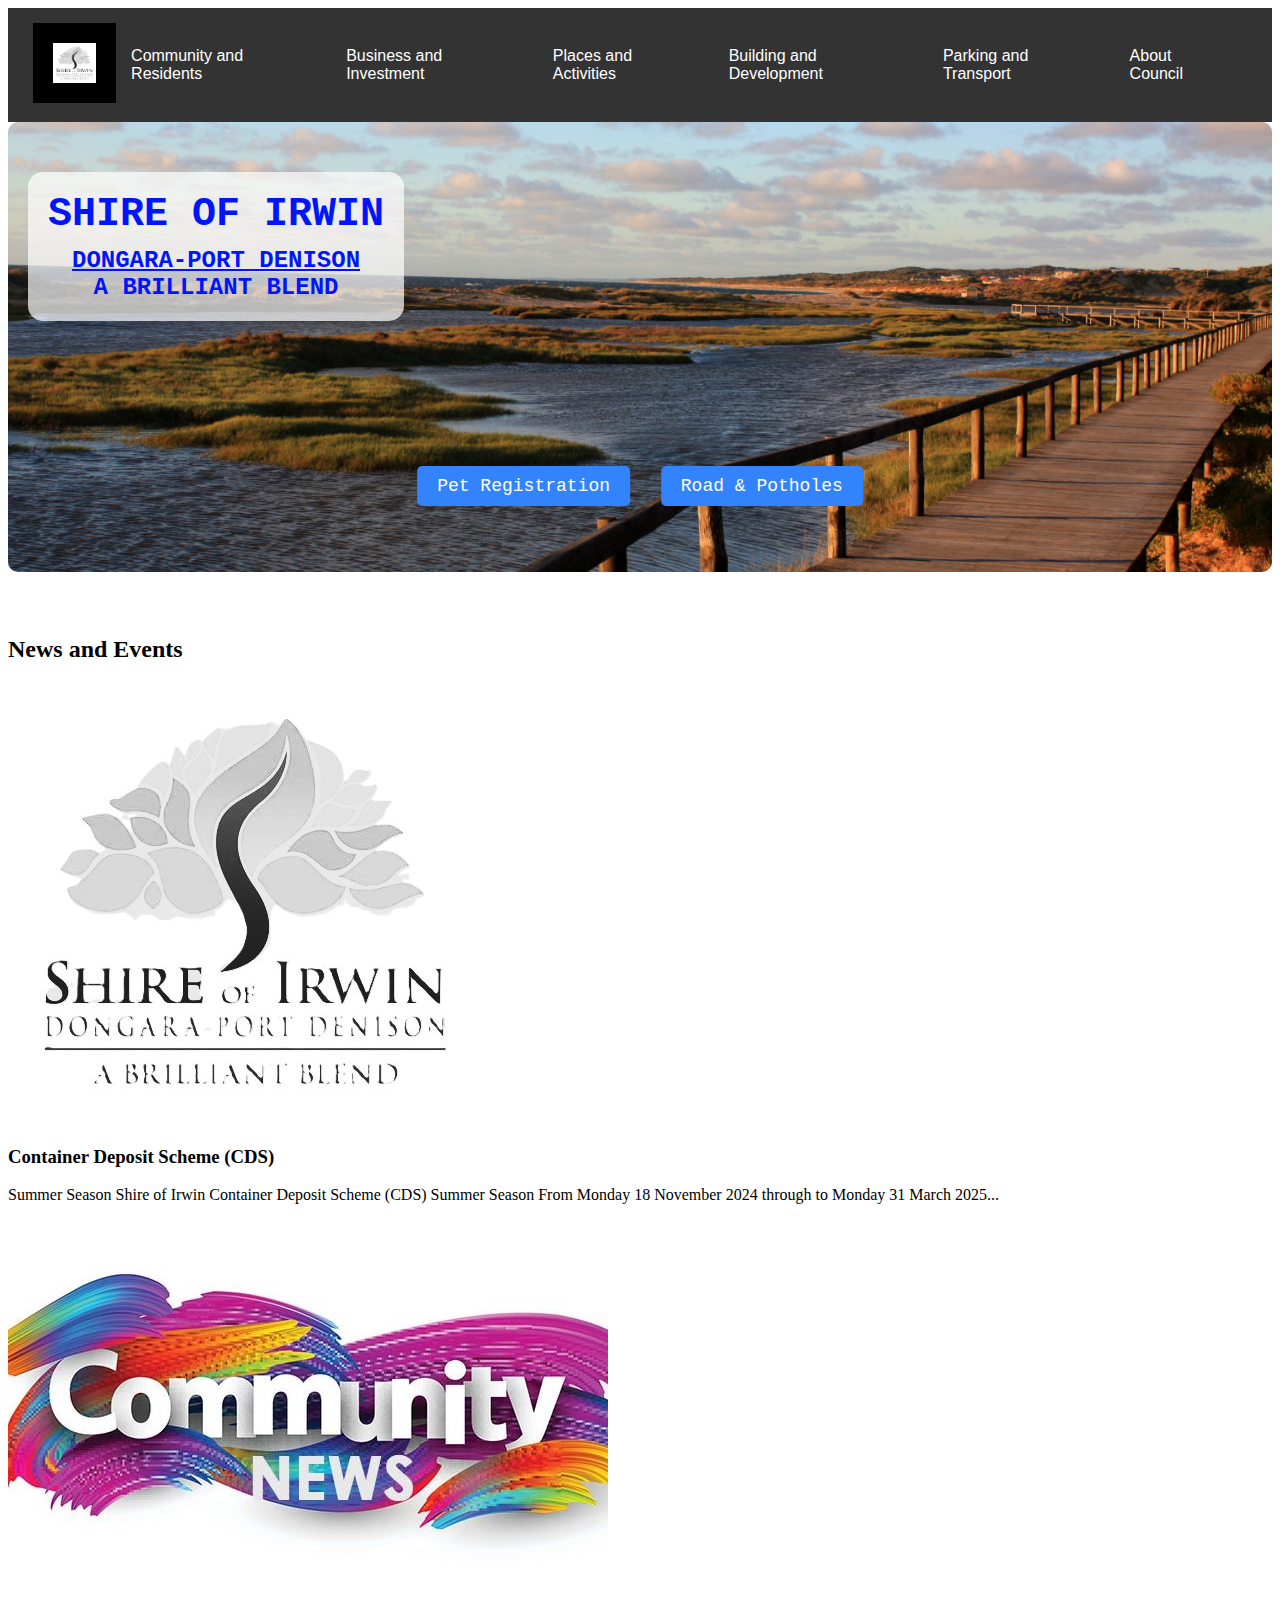
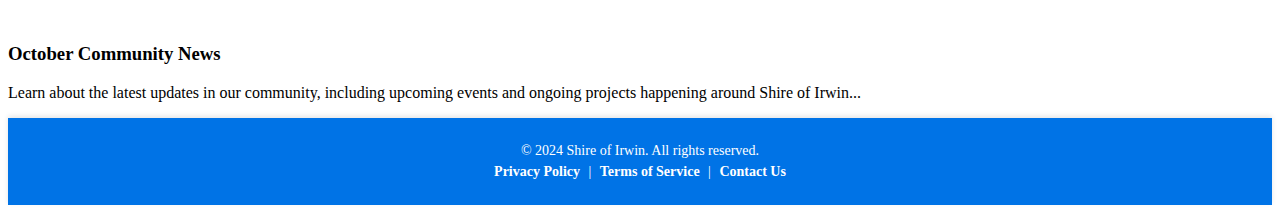
<file: Index.html>
<!DOCTYPE html>
<html lang="en">
<head>
    <meta charset="UTF-8">
    <meta name="viewport" content="width=device-width, initial-scale=1.0">
    <title>Council</title>
    <link rel="stylesheet" href="styles.css">
    <link rel="stylesheet" href="footer.css">
    <link rel="stylesheet" href="dropdown.css">
</head>
<body>
    <!-- Navigation Bar -->
    <nav class="navbar">
        <div class="logo">
            <a class="logo__link" href="Index.html">
                <img class="logo__image" src="Pictures/Logo.jpg" alt="Logo WA">
            </a>
        </div>
        <ul class="navlinks">
            <!-- Community and Residents -->
            <li class="dropdown">
                <a href="community.html">Community and Residents</a>
                <ul class="dropdown-menu">
                    <li><a href="roads_potholes.html">Report Issue</a>
                    <li><a href="Community and Residents/bins.html">Bins, Rubbish and Recycling</a></li>
                    <li><a href="Community and Residents/emergencies.html">Emergencies</a></li>
                    <li><a href="Community and Residents/libraries.html">Libraries</a></li>
                    <li><a href="registerpet.html">Pets and Other Animals</a></li>
                    <li><a href="Community and Residents/roads.html">Roads and Parking</a></li>
                    <li><a href="Community and Residents/health.html">Health and Wellbeing</a></li>
                    <li><a href="Community and Residents/environment.html">Environment and Sustainability</a></li>
                </ul>
            </li>

            <!-- Business and Investment -->
            <li class="dropdown">
                <a href="Business.html">Business and Investment</a>
                <ul class="dropdown-menu">
                    <li><a href="Business and investment/permits.html">Business Permits and Requirements</a></li>
                    <li><a href="Business and investment/resources.html">Business Resources</a></li>
                    <li><a href="Business and investment/events.html">Events and Support</a></li>
                    <li><a href="Business and investment/tenders.html">Tenders</a></li>
                </ul>
            </li>

            <!-- Places and Activities -->
            <li class="dropdown">
                <a href="Places.html">Places and Activities</a>
                <ul class="dropdown-menu">
                    <li><a href="Places and activities/festival.html">Festivals</a></li>
                    <li><a href="Places and activities/parks.html">Parks</a></li>
                    <li><a href="Places and activities/boating.html">Boating and Waterways</a></li>
                </ul>
            </li>

            <!-- Building and Development -->
            <li class="dropdown">
                <a href="Building.html">Building and Development</a>
                <ul class="dropdown-menu">
                    <li><a href="Building and Development/building_services.html">Building Services</a></li>
                    <li><a href="Building and Development/infrastructure.html">Infrastructure</a></li>
                    <li><a href="Building and Development/swimming.html">Swimming Pools and Spas</a></li>
                </ul>
            </li>

            <!-- Parking and Transport -->
            <li class="dropdown">
                <a href="Parking.html">Parking and Transport</a>
                <ul class="dropdown-menu">
                    <li><a href="Parking and Transport/parking_permits.html">Parking Permits</a></li>
                    <li><a href="Parking and Transport/parking_fines.html">Parking Fines</a></li>
                    <li><a href="Parking and Transport/where_to_park.html">Where to Park</a></li>
                    <li><a href="Parking and Transport/parking_rules.html">Parking Rules and Enforcement</a></li>
                </ul>
            </li>

            <!-- About Council -->
            <li class="dropdown">
                <a href="council.html">About Council</a>
                <ul class="dropdown-menu">
                    <li><a href="About Council/careers.html">Careers</a></li>
                    <li><a href="About Council/contact.html">Contact</a></li>
                    <li><a href="About Council/news.html">News and Media</a></li>
                    <li><a href="About Council/councilors.html">Councilors and Elections</a></li>
                </ul>
            </li>
        </ul>
    </nav>

    <!-- Main Content -->
    <div class="container">
        <img src="Pictures/pic1.jpg" alt="Melbourne City">
        <div class="title-subtitle">
            <div class="title"><h1>SHIRE OF IRWIN</h1></div>
            <div class="subtitle"><h6><u>DONGARA-PORT DENISON</u><br>A BRILLIANT BLEND<br></h6></div>
        </div>
        
        <div class="hyperlinks-container">
            <a href="registerpet.html">Pet Registration</a>
            <a href="roads_potholes.html">Road & Potholes</a>
        
        </div>
    </div>

    <!-- News and Events Section -->
    <section class="news-events">
        <h2>News and Events</h2>
        <div class="cards-container">
            <div class="card">
                <img src="Pictures/Logo.jpg" alt="Container Deposit Scheme" />
                <div class="card-content">
                    <h3>Container Deposit Scheme (CDS)</h3>
                    <p>Summer Season Shire of Irwin Container Deposit Scheme (CDS) Summer Season From Monday 18 November 2024 through to Monday 31 March 2025...</p>
                </div>
            </div>
            <div class="card">
                <img src="Pictures/news.jpg" alt="October Community News" />
                <div class="card-content">
                    <h3>October Community News</h3>
                    <p>Learn about the latest updates in our community, including upcoming events and ongoing projects happening around Shire of Irwin...</p>
                </div>
            </div>
        </div>
    </section>

    <!-- Footer -->
    <footer>
        <div class="footer-container">
            <div class="footer-content">
                <p>&copy; 2024 Shire of Irwin. All rights reserved.</p>
                <p>
                    <a href="#privacy-policy">Privacy Policy</a> | 
                    <a href="#terms-of-service">Terms of Service</a> | 
                    <a href="#contact-us">Contact Us</a>
                </p>
            </div>
        </div>
    </footer>
</body>
</html>
</file>
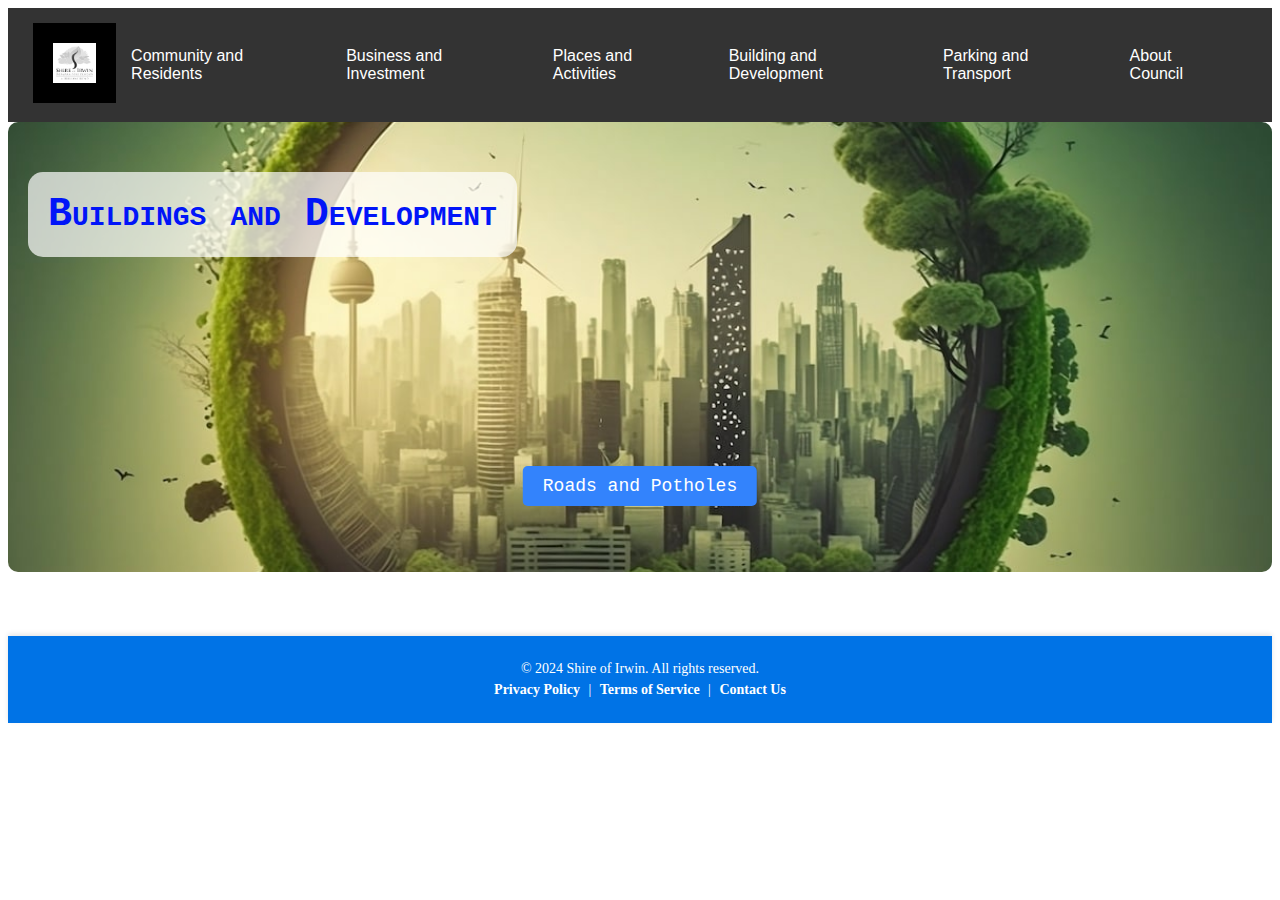
<file: Building.html>
<!DOCTYPE html>
<html lang="en">
<head>
    <meta charset="UTF-8">
    <meta name="viewport" content="width=device-width, initial-scale=1.0">
    <title>Community and Residents</title>
    <link rel="stylesheet" href="styles.css">
    <link rel="stylesheet" href="footer.css">
    <link rel="stylesheet" href="dropdown.css">
</head>
<body>
      <!-- Navigation Bar -->
    <nav class="navbar">
        <div class="logo">
            <a class="logo__link" href="Index.html">
                <img class="logo__image" src="Pictures/Logo.jpg" alt="Logo WA">
            </a>
        </div>
        <ul class="navlinks">
            <!-- Community and Residents -->
            <li class="dropdown">
                <a href="community.html">Community and Residents</a>
                <ul class="dropdown-menu">
                    <li><a href="roads_potholes.html">Report Issue</a>
                    <li><a href="Community and Residents/bins.html">Bins, Rubbish and Recycling</a></li>
                    <li><a href="Community and Residents/emergencies.html">Emergencies</a></li>
                    <li><a href="Community and Residents/libraries.html">Libraries</a></li>
                    <li><a href="registerpet.html">Pets and Other Animals</a></li>
                    <li><a href="Community and Residents/roads.html">Roads and Parking</a></li>
                    <li><a href="Community and Residents/health.html">Health and Wellbeing</a></li>
                    <li><a href="Community and Residents/environment.html">Environment and Sustainability</a></li>
                </ul>
            </li>

            <!-- Business and Investment -->
            <li class="dropdown">
                <a href="Business.html">Business and Investment</a>
                <ul class="dropdown-menu">
                    <li><a href="Business and investment/permits.html">Business Permits and Requirements</a></li>
                    <li><a href="Business and investment/resources.html">Business Resources</a></li>
                    <li><a href="Business and investment/events.html">Events and Support</a></li>
                    <li><a href="Business and investment/tenders.html">Tenders</a></li>
                </ul>
            </li>

            <!-- Places and Activities -->
            <li class="dropdown">
                <a href="Places.html">Places and Activities</a>
                <ul class="dropdown-menu">
                    <li><a href="Places and activities/festival.html">Festivals</a></li>
                    <li><a href="Places and activities/parks.html">Parks</a></li>
                    <li><a href="Places and activities/boating.html">Boating and Waterways</a></li>
                </ul>
            </li>

            <!-- Building and Development -->
            <li class="dropdown">
                <a href="Building.html">Building and Development</a>
                <ul class="dropdown-menu">
                    <li><a href="Building and Development/building_services.html">Building Services</a></li>
                    <li><a href="Building and Development/infrastructure.html">Infrastructure</a></li>
                    <li><a href="Building and Development/swimming.html">Swimming Pools and Spas</a></li>
                </ul>
            </li>

            <!-- Parking and Transport -->
            <li class="dropdown">
                <a href="Parking.html">Parking and Transport</a>
                <ul class="dropdown-menu">
                    <li><a href="Parking and Transport/parking_permits.html">Parking Permits</a></li>
                    <li><a href="Parking and Transport/parking_fines.html">Parking Fines</a></li>
                    <li><a href="Parking and Transport/where_to_park.html">Where to Park</a></li>
                    <li><a href="Parking and Transport/parking_rules.html">Parking Rules and Enforcement</a></li>
                </ul>
            </li>

            <!-- About Council -->
            <li class="dropdown">
                <a href="council.html">About Council</a>
                <ul class="dropdown-menu">
                    <li><a href="About Council/careers.html">Careers</a></li>
                    <li><a href="About Council/contact.html">Contact</a></li>
                    <li><a href="About Council/news.html">News and Media</a></li>
                    <li><a href="About Council/councilors.html">Councilors and Elections</a></li>
                </ul>
            </li>
        </ul>
    </nav>


    <!-- Main Content -->
    <div class="container">
        <img src="Pictures/building.jpg" alt="building">
        <div class="title-subtitle">
            <div class="title"><h1>Buildings and Development</h1></div>
             </div>
        
        <div class="hyperlinks-container">
            <a href="roads_potholes.html">Roads and Potholes</a>
        </div>
    </div>

    <!-- Footer -->
    <footer>
        <div class="footer-container">
            <div class="footer-content">
                <p>&copy; 2024 Shire of Irwin. All rights reserved.</p>
                <p>
                    <a href="#privacy-policy">Privacy Policy</a> | 
                    <a href="#terms-of-service">Terms of Service</a> | 
                    <a href="#contact-us">Contact Us</a>
                </p>
            </div>
        </div>
    </footer>
</body>
</html>
</file>
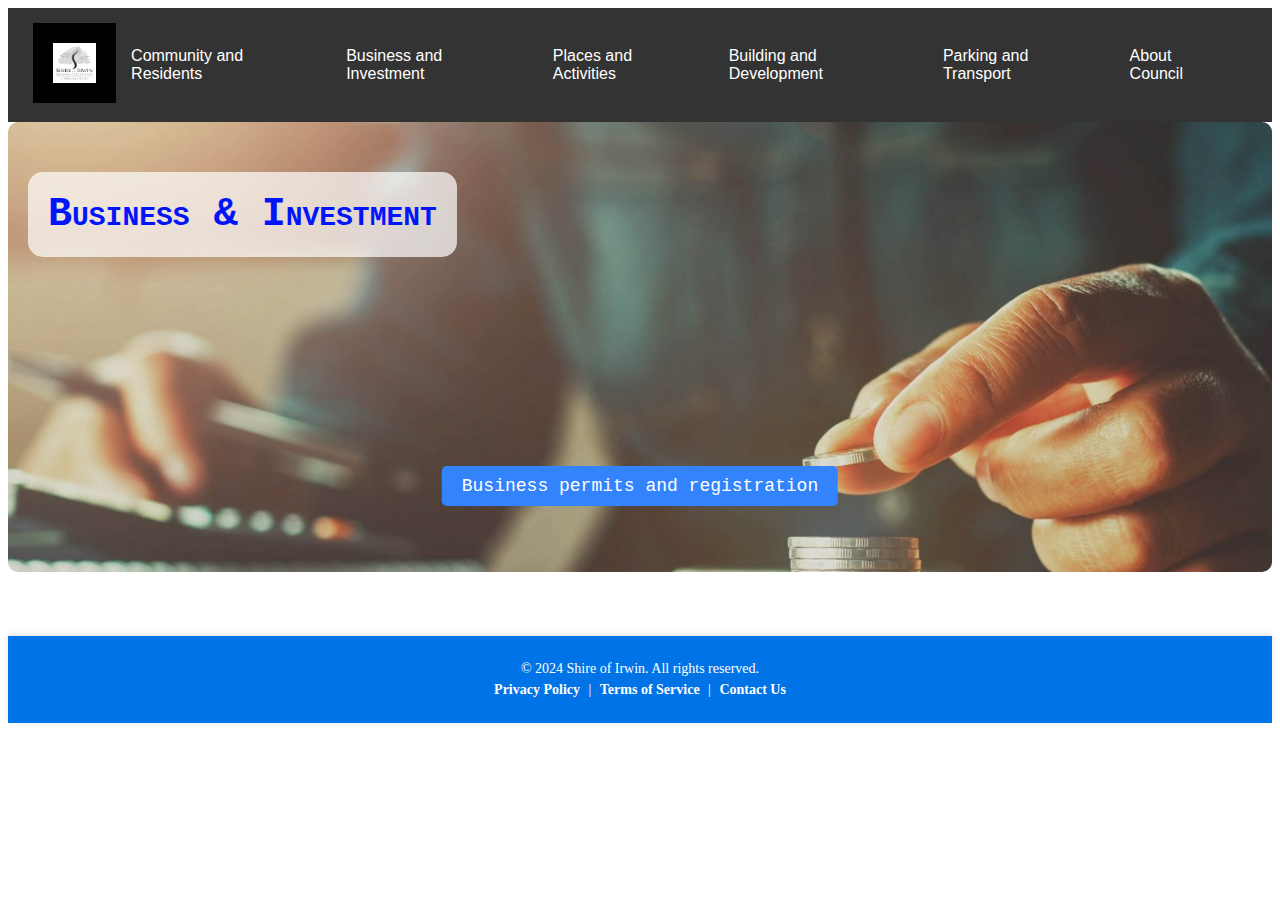
<file: Business.html>
<!DOCTYPE html>
<html lang="en">
<head>
    <meta charset="UTF-8">
    <meta name="viewport" content="width=device-width, initial-scale=1.0">
    <title>Community and Residents</title>
    <link rel="stylesheet" href="styles.css">
    <link rel="stylesheet" href="footer.css">
    <link rel="stylesheet" href="dropdown.css">
</head>
<body>
     <!-- Navigation Bar -->
     <nav class="navbar">
        <div class="logo">
            <a class="logo__link" href="Index.html">
                <img class="logo__image" src="Pictures/Logo.jpg" alt="Logo WA">
            </a>
        </div>
        <ul class="navlinks">
            <!-- Community and Residents -->
            <li class="dropdown">
                <a href="community.html">Community and Residents</a>
                <ul class="dropdown-menu">
                    <li><a href="roads_potholes.html">Report Issue</a>
                    <li><a href="Community and Residents/bins.html">Bins, Rubbish and Recycling</a></li>
                    <li><a href="Community and Residents/emergencies.html">Emergencies</a></li>
                    <li><a href="Community and Residents/libraries.html">Libraries</a></li>
                    <li><a href="registerpet.html">Pets and Other Animals</a></li>
                    <li><a href="Community and Residents/roads.html">Roads and Parking</a></li>
                    <li><a href="Community and Residents/health.html">Health and Wellbeing</a></li>
                    <li><a href="Community and Residents/environment.html">Environment and Sustainability</a></li>
                </ul>
            </li>

            <!-- Business and Investment -->
            <li class="dropdown">
                <a href="Business.html">Business and Investment</a>
                <ul class="dropdown-menu">
                    <li><a href="Business and investment/permits.html">Business Permits and Requirements</a></li>
                    <li><a href="Business and investment/resources.html">Business Resources</a></li>
                    <li><a href="Business and investment/events.html">Events and Support</a></li>
                    <li><a href="Business and investment/tenders.html">Tenders</a></li>
                </ul>
            </li>

            <!-- Places and Activities -->
            <li class="dropdown">
                <a href="Places.html">Places and Activities</a>
                <ul class="dropdown-menu">
                    <li><a href="Places and activities/festival.html">Festivals</a></li>
                    <li><a href="Places and activities/parks.html">Parks</a></li>
                    <li><a href="Places and activities/boating.html">Boating and Waterways</a></li>
                </ul>
            </li>

            <!-- Building and Development -->
            <li class="dropdown">
                <a href="Building.html">Building and Development</a>
                <ul class="dropdown-menu">
                    <li><a href="Building and Development/building_services.html">Building Services</a></li>
                    <li><a href="Building and Development/infrastructure.html">Infrastructure</a></li>
                    <li><a href="Building and Development/swimming.html">Swimming Pools and Spas</a></li>
                </ul>
            </li>

            <!-- Parking and Transport -->
            <li class="dropdown">
                <a href="Parking.html">Parking and Transport</a>
                <ul class="dropdown-menu">
                    <li><a href="Parking and Transport/parking_permits.html">Parking Permits</a></li>
                    <li><a href="Parking and Transport/parking_fines.html">Parking Fines</a></li>
                    <li><a href="Parking and Transport/where_to_park.html">Where to Park</a></li>
                    <li><a href="Parking and Transport/parking_rules.html">Parking Rules and Enforcement</a></li>
                </ul>
            </li>

            <!-- About Council -->
            <li class="dropdown">
                <a href="council.html">About Council</a>
                <ul class="dropdown-menu">
                    <li><a href="About Council/careers.html">Careers</a></li>
                    <li><a href="About Council/contact.html">Contact</a></li>
                    <li><a href="About Council/news.html">News and Media</a></li>
                    <li><a href="About Council/councilors.html">Councilors and Elections</a></li>
                </ul>
            </li>
        </ul>
    </nav>


    <!-- Main Content -->
    <div class="container">
        <img src="Pictures/business.jpg" alt="Melbourne City">
        <div class="title-subtitle">
            <div class="title"><h1>Business & Investment</h1></div>
             </div>
        
        <div class="hyperlinks-container">
            <a href="permits.html">Business permits and registration</a>
        </div>
    </div>

    <!-- Footer -->
    <footer>
        <div class="footer-container">
            <div class="footer-content">
                <p>&copy; 2024 Shire of Irwin. All rights reserved.</p>
                <p>
                    <a href="#privacy-policy">Privacy Policy</a> | 
                    <a href="#terms-of-service">Terms of Service</a> | 
                    <a href="#contact-us">Contact Us</a>
                </p>
            </div>
        </div>
    </footer>
</body>
</html>
</file>
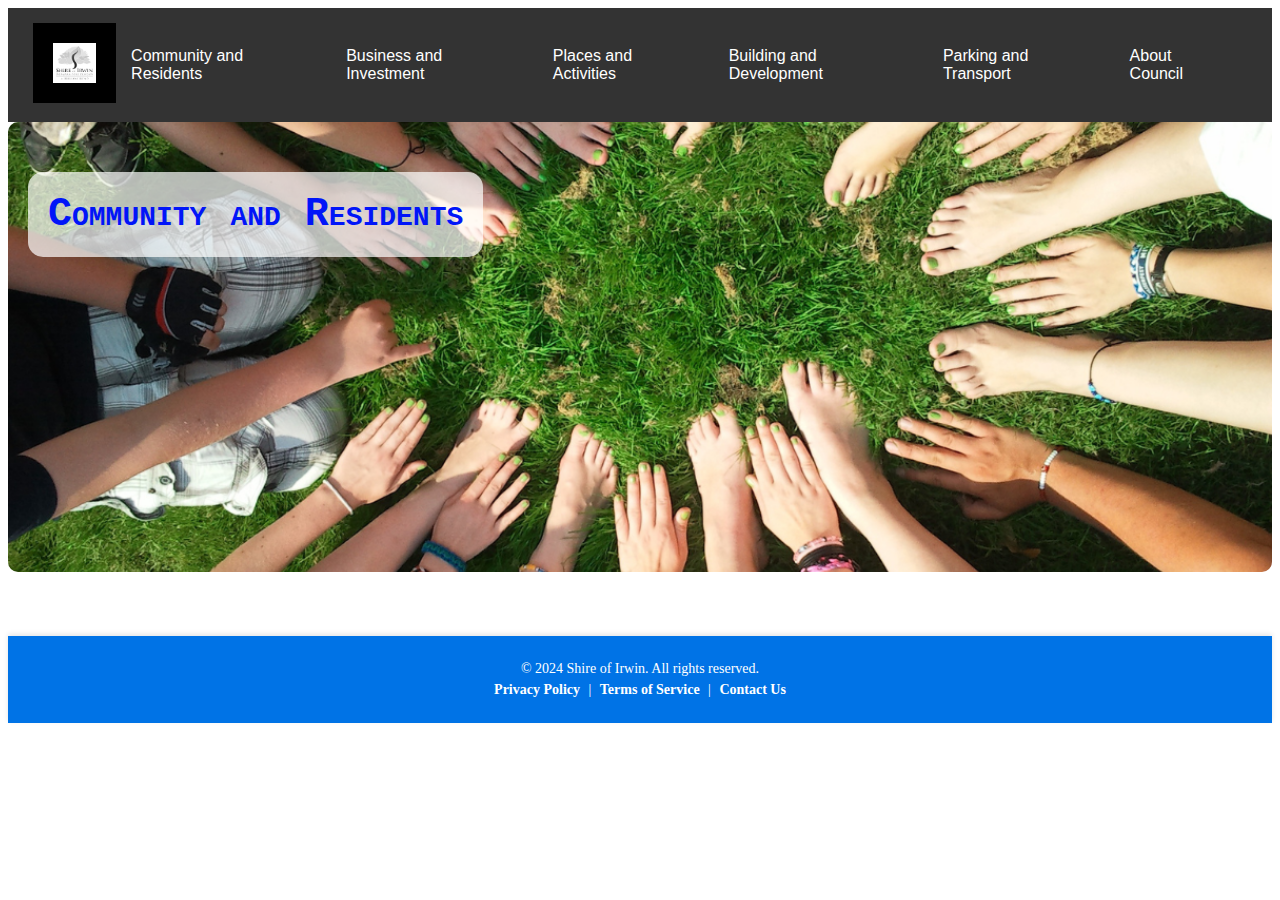
<file: community.html>
<!DOCTYPE html>
<html lang="en">
<head>
    <meta charset="UTF-8">
    <meta name="viewport" content="width=device-width, initial-scale=1.0">
    <title>Community and Residents</title>
    <link rel="stylesheet" href="styles.css">
    <link rel="stylesheet" href="footer.css">
    <link rel="stylesheet" href="dropdown.css">
</head>
<body>
    <!-- Navigation Bar -->
    <nav class="navbar">
        <div class="logo">
            <a class="logo__link" href="Index.html">
                <img class="logo__image" src="Pictures/Logo.jpg" alt="Logo WA">
            </a>
        </div>
        <ul class="navlinks">
            <!-- Community and Residents -->
            <li class="dropdown">
                <a href="community.html">Community and Residents</a>
                <ul class="dropdown-menu">
                    <li><a href="roads_potholes.html">Report Issue</a>
                    <li><a href="Community and Residents/bins.html">Bins, Rubbish and Recycling</a></li>
                    <li><a href="Community and Residents/emergencies.html">Emergencies</a></li>
                    <li><a href="Community and Residents/libraries.html">Libraries</a></li>
                    <li><a href="registerpet.html">Pets and Other Animals</a></li>
                    <li><a href="Community and Residents/roads.html">Roads and Parking</a></li>
                    <li><a href="Community and Residents/health.html">Health and Wellbeing</a></li>
                    <li><a href="Community and Residents/environment.html">Environment and Sustainability</a></li>
                </ul>
            </li>

            <!-- Business and Investment -->
            <li class="dropdown">
                <a href="Business.html">Business and Investment</a>
                <ul class="dropdown-menu">
                    <li><a href="Business and investment/permits.html">Business Permits and Requirements</a></li>
                    <li><a href="Business and investment/resources.html">Business Resources</a></li>
                    <li><a href="Business and investment/events.html">Events and Support</a></li>
                    <li><a href="Business and investment/tenders.html">Tenders</a></li>
                </ul>
            </li>

            <!-- Places and Activities -->
            <li class="dropdown">
                <a href="Places.html">Places and Activities</a>
                <ul class="dropdown-menu">
                    <li><a href="Places and activities/festival.html">Festivals</a></li>
                    <li><a href="Places and activities/parks.html">Parks</a></li>
                    <li><a href="Places and activities/boating.html">Boating and Waterways</a></li>
                </ul>
            </li>

            <!-- Building and Development -->
            <li class="dropdown">
                <a href="Building.html">Building and Development</a>
                <ul class="dropdown-menu">
                    <li><a href="Building and Development/building_services.html">Building Services</a></li>
                    <li><a href="Building and Development/infrastructure.html">Infrastructure</a></li>
                    <li><a href="Building and Development/swimming.html">Swimming Pools and Spas</a></li>
                </ul>
            </li>

            <!-- Parking and Transport -->
            <li class="dropdown">
                <a href="Parking.html">Parking and Transport</a>
                <ul class="dropdown-menu">
                    <li><a href="Parking and Transport/parking_permits.html">Parking Permits</a></li>
                    <li><a href="Parking and Transport/parking_fines.html">Parking Fines</a></li>
                    <li><a href="Parking and Transport/where_to_park.html">Where to Park</a></li>
                    <li><a href="Parking and Transport/parking_rules.html">Parking Rules and Enforcement</a></li>
                </ul>
            </li>

            <!-- About Council -->
            <li class="dropdown">
                <a href="council.html">About Council</a>
                <ul class="dropdown-menu">
                    <li><a href="About Council/careers.html">Careers</a></li>
                    <li><a href="About Council/contact.html">Contact</a></li>
                    <li><a href="About Council/news.html">News and Media</a></li>
                    <li><a href="About Council/councilors.html">Councilors and Elections</a></li>
                </ul>
            </li>
        </ul>
    </nav>


    <!-- Main Content -->
    <div class="container">
        <img src="Pictures/community.png" alt="Melbourne City">
        <div class="title-subtitle">
            <div class="title"><h1>Community and Residents</h1></div>
             </div>
        
       
    </div>

    <!-- Footer -->
    <footer>
        <div class="footer-container">
            <div class="footer-content">
                <p>&copy; 2024 Shire of Irwin. All rights reserved.</p>
                <p>
                    <a href="#privacy-policy">Privacy Policy</a> | 
                    <a href="#terms-of-service">Terms of Service</a> | 
                    <a href="#contact-us">Contact Us</a>
                </p>
            </div>
        </div>
    </footer>
</body>
</html>
</file>
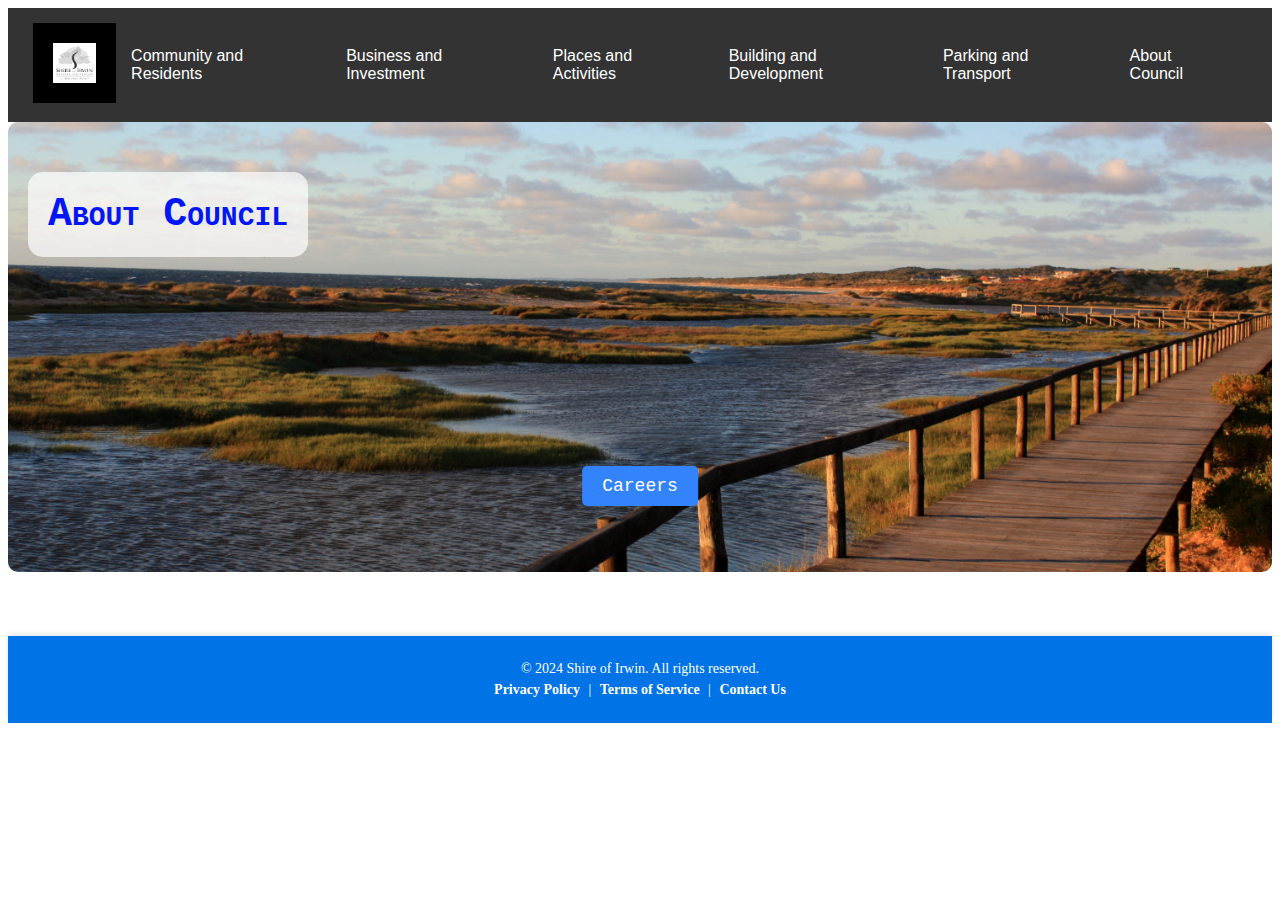
<file: Council.html>
<!DOCTYPE html>
<html lang="en">
<head>
    <meta charset="UTF-8">
    <meta name="viewport" content="width=device-width, initial-scale=1.0">
    <title>Community and Residents</title>
    <link rel="stylesheet" href="styles.css">
    <link rel="stylesheet" href="footer.css">
    <link rel="stylesheet" href="dropdown.css">
</head>
<body>
    <!-- Navigation Bar -->
    <nav class="navbar">
        <div class="logo">
            <a class="logo__link" href="Index.html">
                <img class="logo__image" src="Pictures/Logo.jpg" alt="Logo WA">
            </a>
        </div>
        <ul class="navlinks">
            <!-- Community and Residents -->
            <li class="dropdown">
                <a href="community.html">Community and Residents</a>
                <ul class="dropdown-menu">
                    <li><a href="roads_potholes.html">Report Issue</a>
                    <li><a href="Community and Residents/bins.html">Bins, Rubbish and Recycling</a></li>
                    <li><a href="Community and Residents/emergencies.html">Emergencies</a></li>
                    <li><a href="Community and Residents/libraries.html">Libraries</a></li>
                    <li><a href="registerpet.html">Pets and Other Animals</a></li>
                    <li><a href="Community and Residents/roads.html">Roads and Parking</a></li>
                    <li><a href="Community and Residents/health.html">Health and Wellbeing</a></li>
                    <li><a href="Community and Residents/environment.html">Environment and Sustainability</a></li>
                </ul>
            </li>

            <!-- Business and Investment -->
            <li class="dropdown">
                <a href="Business.html">Business and Investment</a>
                <ul class="dropdown-menu">
                    <li><a href="Business and investment/permits.html">Business Permits and Requirements</a></li>
                    <li><a href="Business and investment/resources.html">Business Resources</a></li>
                    <li><a href="Business and investment/events.html">Events and Support</a></li>
                    <li><a href="Business and investment/tenders.html">Tenders</a></li>
                </ul>
            </li>

            <!-- Places and Activities -->
            <li class="dropdown">
                <a href="Places.html">Places and Activities</a>
                <ul class="dropdown-menu">
                    <li><a href="Places and activities/festival.html">Festivals</a></li>
                    <li><a href="Places and activities/parks.html">Parks</a></li>
                    <li><a href="Places and activities/boating.html">Boating and Waterways</a></li>
                </ul>
            </li>

            <!-- Building and Development -->
            <li class="dropdown">
                <a href="Building.html">Building and Development</a>
                <ul class="dropdown-menu">
                    <li><a href="Building and Development/building_services.html">Building Services</a></li>
                    <li><a href="Building and Development/infrastructure.html">Infrastructure</a></li>
                    <li><a href="Building and Development/swimming.html">Swimming Pools and Spas</a></li>
                </ul>
            </li>

            <!-- Parking and Transport -->
            <li class="dropdown">
                <a href="Parking.html">Parking and Transport</a>
                <ul class="dropdown-menu">
                    <li><a href="Parking and Transport/parking_permits.html">Parking Permits</a></li>
                    <li><a href="Parking and Transport/parking_fines.html">Parking Fines</a></li>
                    <li><a href="Parking and Transport/where_to_park.html">Where to Park</a></li>
                    <li><a href="Parking and Transport/parking_rules.html">Parking Rules and Enforcement</a></li>
                </ul>
            </li>

            <!-- About Council -->
            <li class="dropdown">
                <a href="council.html">About Council</a>
                <ul class="dropdown-menu">
                    <li><a href="About Council/careers.html">Careers</a></li>
                    <li><a href="About Council/contact.html">Contact</a></li>
                    <li><a href="About Council/news.html">News and Media</a></li>
                    <li><a href="About Council/councilors.html">Councilors and Elections</a></li>
                </ul>
            </li>
        </ul>
    </nav>


    <!-- Main Content -->
    <div class="container">
        <img src="Pictures/pic1.jpg" alt="Melbourne City">
        <div class="title-subtitle">
            <div class="title"><h1>About Council</h1></div>
             </div>
        
        <div class="hyperlinks-container">
            <a href="permits.html">Careers</a>
        </div>
    </div>

    <!-- Footer -->
    <footer>
        <div class="footer-container">
            <div class="footer-content">
                <p>&copy; 2024 Shire of Irwin. All rights reserved.</p>
                <p>
                    <a href="#privacy-policy">Privacy Policy</a> | 
                    <a href="#terms-of-service">Terms of Service</a> | 
                    <a href="#contact-us">Contact Us</a>
                </p>
            </div>
        </div>
    </footer>
</body>
</html>
</file>
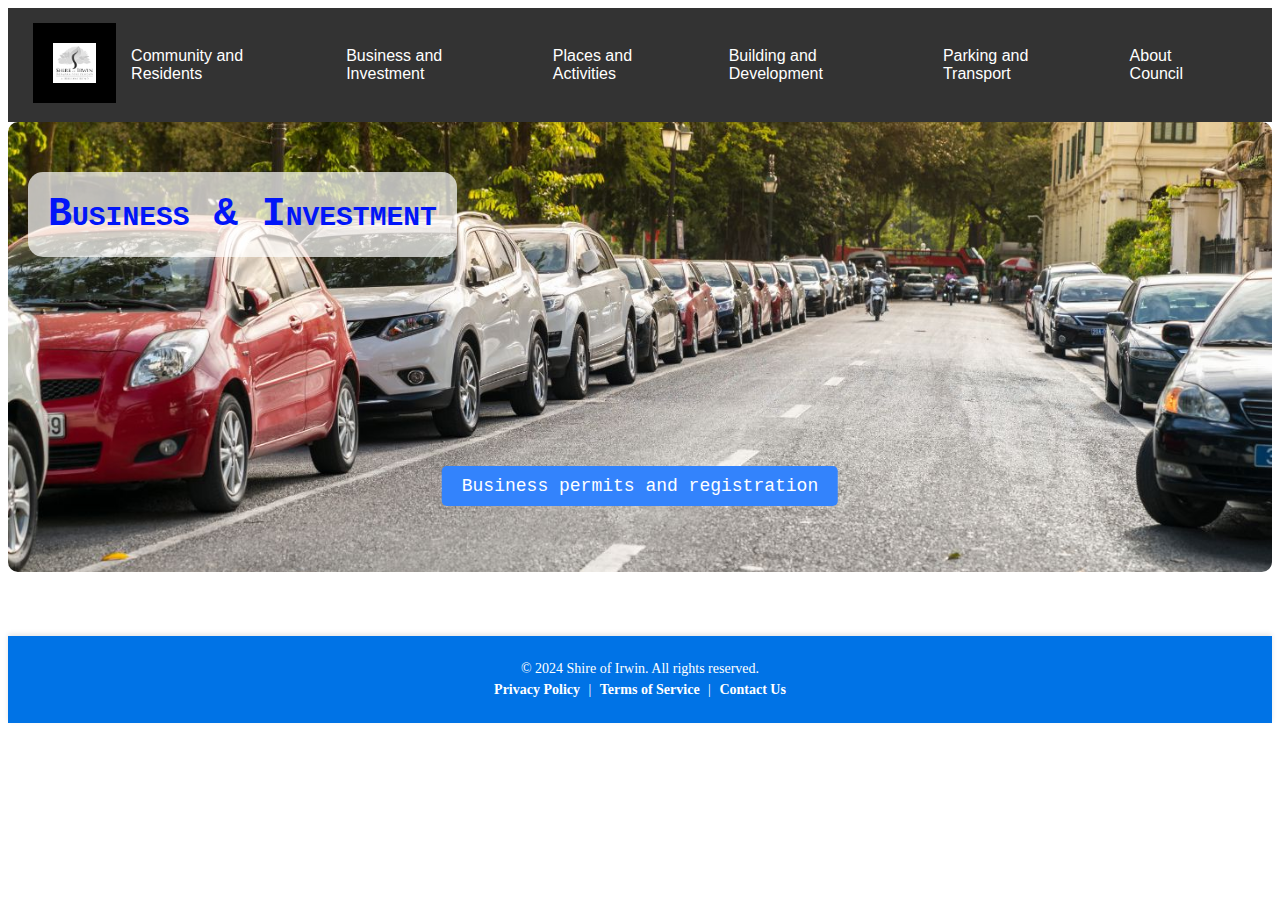
<file: Parking.html>
<!DOCTYPE html>
<html lang="en">
<head>
    <meta charset="UTF-8">
    <meta name="viewport" content="width=device-width, initial-scale=1.0">
    <title>Community and Residents</title>
    <link rel="stylesheet" href="styles.css">
    <link rel="stylesheet" href="footer.css">
    <link rel="stylesheet" href="dropdown.css">
</head>
<body>
      <!-- Navigation Bar -->
    <nav class="navbar">
        <div class="logo">
            <a class="logo__link" href="Index.html">
                <img class="logo__image" src="Pictures/Logo.jpg" alt="Logo WA">
            </a>
        </div>
        <ul class="navlinks">
            <!-- Community and Residents -->
            <li class="dropdown">
                <a href="community.html">Community and Residents</a>
                <ul class="dropdown-menu">
                    <li><a href="roads_potholes.html">Report Issue</a>
                    <li><a href="Community and Residents/bins.html">Bins, Rubbish and Recycling</a></li>
                    <li><a href="Community and Residents/emergencies.html">Emergencies</a></li>
                    <li><a href="Community and Residents/libraries.html">Libraries</a></li>
                    <li><a href="registerpet.html">Pets and Other Animals</a></li>
                    <li><a href="Community and Residents/roads.html">Roads and Parking</a></li>
                    <li><a href="Community and Residents/health.html">Health and Wellbeing</a></li>
                    <li><a href="Community and Residents/environment.html">Environment and Sustainability</a></li>
                </ul>
            </li>

            <!-- Business and Investment -->
            <li class="dropdown">
                <a href="Business.html">Business and Investment</a>
                <ul class="dropdown-menu">
                    <li><a href="Business and investment/permits.html">Business Permits and Requirements</a></li>
                    <li><a href="Business and investment/resources.html">Business Resources</a></li>
                    <li><a href="Business and investment/events.html">Events and Support</a></li>
                    <li><a href="Business and investment/tenders.html">Tenders</a></li>
                </ul>
            </li>

            <!-- Places and Activities -->
            <li class="dropdown">
                <a href="Places.html">Places and Activities</a>
                <ul class="dropdown-menu">
                    <li><a href="Places and activities/festival.html">Festivals</a></li>
                    <li><a href="Places and activities/parks.html">Parks</a></li>
                    <li><a href="Places and activities/boating.html">Boating and Waterways</a></li>
                </ul>
            </li>

            <!-- Building and Development -->
            <li class="dropdown">
                <a href="Building.html">Building and Development</a>
                <ul class="dropdown-menu">
                    <li><a href="Building and Development/building_services.html">Building Services</a></li>
                    <li><a href="Building and Development/infrastructure.html">Infrastructure</a></li>
                    <li><a href="Building and Development/swimming.html">Swimming Pools and Spas</a></li>
                </ul>
            </li>

            <!-- Parking and Transport -->
            <li class="dropdown">
                <a href="Parking.html">Parking and Transport</a>
                <ul class="dropdown-menu">
                    <li><a href="Parking and Transport/parking_permits.html">Parking Permits</a></li>
                    <li><a href="Parking and Transport/parking_fines.html">Parking Fines</a></li>
                    <li><a href="Parking and Transport/where_to_park.html">Where to Park</a></li>
                    <li><a href="Parking and Transport/parking_rules.html">Parking Rules and Enforcement</a></li>
                </ul>
            </li>

            <!-- About Council -->
            <li class="dropdown">
                <a href="council.html">About Council</a>
                <ul class="dropdown-menu">
                    <li><a href="About Council/careers.html">Careers</a></li>
                    <li><a href="About Council/contact.html">Contact</a></li>
                    <li><a href="About Council/news.html">News and Media</a></li>
                    <li><a href="About Council/councilors.html">Councilors and Elections</a></li>
                </ul>
            </li>
        </ul>
    </nav>

    <!-- Main Content -->
    <div class="container">
        <img src="Pictures/parking.jpg" alt="parking">
        <div class="title-subtitle">
            <div class="title"><h1>Business & Investment</h1></div>
             </div>
        
        <div class="hyperlinks-container">
            <a href="permits.html">Business permits and registration</a>
        </div>
    </div>

    <!-- Footer -->
    <footer>
        <div class="footer-container">
            <div class="footer-content">
                <p>&copy; 2024 Shire of Irwin. All rights reserved.</p>
                <p>
                    <a href="#privacy-policy">Privacy Policy</a> | 
                    <a href="#terms-of-service">Terms of Service</a> | 
                    <a href="#contact-us">Contact Us</a>
                </p>
            </div>
        </div>
    </footer>
</body>
</html>
</file>
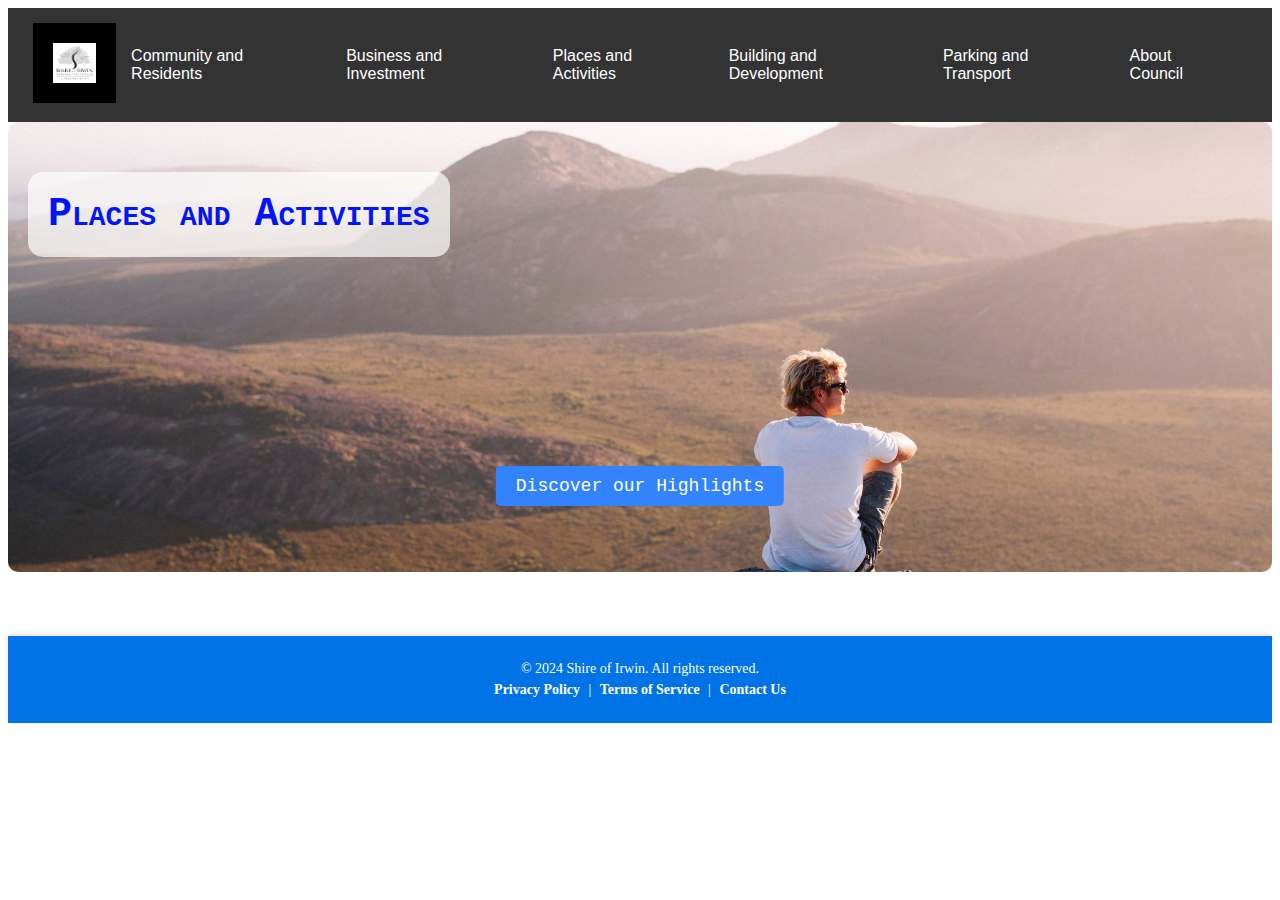
<file: Places.html>
<!DOCTYPE html>
<html lang="en">
<head>
    <meta charset="UTF-8">
    <meta name="viewport" content="width=device-width, initial-scale=1.0">
    <title>Community and Residents</title>
    <link rel="stylesheet" href="styles.css">
    <link rel="stylesheet" href="footer.css">
    <link rel="stylesheet" href="dropdown.css">
</head>
<body>
    <!-- Navigation Bar -->
    <nav class="navbar">
        <div class="logo">
            <a class="logo__link" href="Index.html">
                <img class="logo__image" src="Pictures/Logo.jpg" alt="Logo WA">
            </a>
        </div>
        <ul class="navlinks">
            <!-- Community and Residents -->
            <li class="dropdown">
                <a href="community.html">Community and Residents</a>
                <ul class="dropdown-menu">
                    <li><a href="roads_potholes.html">Report Issue</a>
                    <li><a href="Community and Residents/bins.html">Bins, Rubbish and Recycling</a></li>
                    <li><a href="Community and Residents/emergencies.html">Emergencies</a></li>
                    <li><a href="Community and Residents/libraries.html">Libraries</a></li>
                    <li><a href="registerpet.html">Pets and Other Animals</a></li>
                    <li><a href="Community and Residents/roads.html">Roads and Parking</a></li>
                    <li><a href="Community and Residents/health.html">Health and Wellbeing</a></li>
                    <li><a href="Community and Residents/environment.html">Environment and Sustainability</a></li>
                </ul>
            </li>

            <!-- Business and Investment -->
            <li class="dropdown">
                <a href="Business.html">Business and Investment</a>
                <ul class="dropdown-menu">
                    <li><a href="Business and investment/permits.html">Business Permits and Requirements</a></li>
                    <li><a href="Business and investment/resources.html">Business Resources</a></li>
                    <li><a href="Business and investment/events.html">Events and Support</a></li>
                    <li><a href="Business and investment/tenders.html">Tenders</a></li>
                </ul>
            </li>

            <!-- Places and Activities -->
            <li class="dropdown">
                <a href="Places.html">Places and Activities</a>
                <ul class="dropdown-menu">
                    <li><a href="Places and activities/festival.html">Festivals</a></li>
                    <li><a href="Places and activities/parks.html">Parks</a></li>
                    <li><a href="Places and activities/boating.html">Boating and Waterways</a></li>
                </ul>
            </li>

            <!-- Building and Development -->
            <li class="dropdown">
                <a href="Building.html">Building and Development</a>
                <ul class="dropdown-menu">
                    <li><a href="Building and Development/building_services.html">Building Services</a></li>
                    <li><a href="Building and Development/infrastructure.html">Infrastructure</a></li>
                    <li><a href="Building and Development/swimming.html">Swimming Pools and Spas</a></li>
                </ul>
            </li>

            <!-- Parking and Transport -->
            <li class="dropdown">
                <a href="Parking.html">Parking and Transport</a>
                <ul class="dropdown-menu">
                    <li><a href="Parking and Transport/parking_permits.html">Parking Permits</a></li>
                    <li><a href="Parking and Transport/parking_fines.html">Parking Fines</a></li>
                    <li><a href="Parking and Transport/where_to_park.html">Where to Park</a></li>
                    <li><a href="Parking and Transport/parking_rules.html">Parking Rules and Enforcement</a></li>
                </ul>
            </li>

            <!-- About Council -->
            <li class="dropdown">
                <a href="council.html">About Council</a>
                <ul class="dropdown-menu">
                    <li><a href="About Council/careers.html">Careers</a></li>
                    <li><a href="About Council/contact.html">Contact</a></li>
                    <li><a href="About Council/news.html">News and Media</a></li>
                    <li><a href="About Council/councilors.html">Councilors and Elections</a></li>
                </ul>
            </li>
        </ul>
    </nav>

    <!-- Main Content -->
    <div class="container">
        <img src="Pictures/places.jpeg" alt="Melbourne City">
        <div class="title-subtitle">
            <div class="title"><h1>Places and Activities</h1></div>
             </div>
        
        <div class="hyperlinks-container">
            <a href="discover.html">Discover our Highlights</a>
        </div>
    </div>

    <!-- Footer -->
    <footer>
        <div class="footer-container">
            <div class="footer-content">
                <p>&copy; 2024 Shire of Irwin. All rights reserved.</p>
                <p>
                    <a href="#privacy-policy">Privacy Policy</a> | 
                    <a href="#terms-of-service">Terms of Service</a> | 
                    <a href="#contact-us">Contact Us</a>
                </p>
            </div>
        </div>
    </footer>
</body>
</html>
</file>
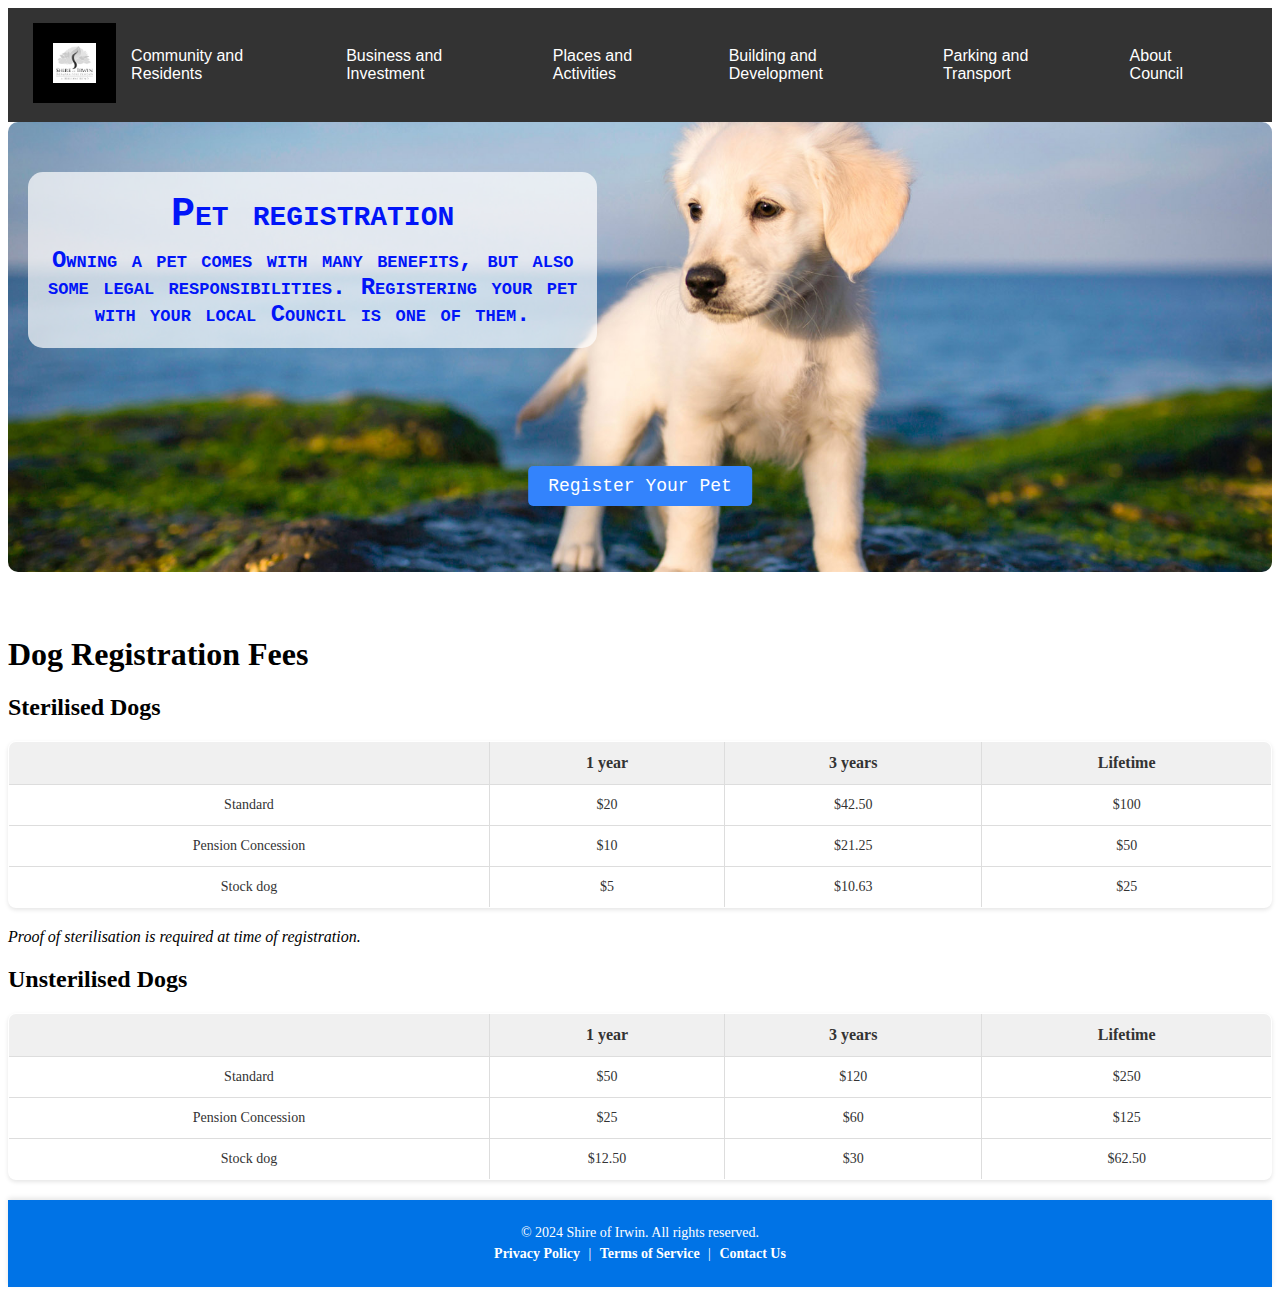
<file: registerpet.html>
<!DOCTYPE html>
<html lang="en">
<head>
    <meta charset="UTF-8">
    <meta name="viewport" content="width=device-width, initial-scale=1.0">
    <title>council</title>
    <link rel="stylesheet" href="styles.css">
    <link rel="stylesheet" href="table.css">
    <link rel="stylesheet" href="footer.css">
    <link rel="stylesheet" href="dropdown.css">

</head>
<body>
      <!-- Navigation Bar -->
    <nav class="navbar">
        <div class="logo">
            <a class="logo__link" href="Index.html">
                <img class="logo__image" src="Pictures/Logo.jpg" alt="Logo WA">
            </a>
        </div>
        <ul class="navlinks">
            <!-- Community and Residents -->
            <li class="dropdown">
                <a href="community.html">Community and Residents</a>
                <ul class="dropdown-menu">
                    <li><a href="roads_potholes.html">Report Issue</a>
                    <li><a href="Community and Residents/bins.html">Bins, Rubbish and Recycling</a></li>
                    <li><a href="Community and Residents/emergencies.html">Emergencies</a></li>
                    <li><a href="Community and Residents/libraries.html">Libraries</a></li>
                    <li><a href="registerpet.html">Pets and Other Animals</a></li>
                    <li><a href="Community and Residents/roads.html">Roads and Parking</a></li>
                    <li><a href="Community and Residents/health.html">Health and Wellbeing</a></li>
                    <li><a href="Community and Residents/environment.html">Environment and Sustainability</a></li>
                </ul>
            </li>

            <!-- Business and Investment -->
            <li class="dropdown">
                <a href="Business.html">Business and Investment</a>
                <ul class="dropdown-menu">
                    <li><a href="Business and investment/permits.html">Business Permits and Requirements</a></li>
                    <li><a href="Business and investment/resources.html">Business Resources</a></li>
                    <li><a href="Business and investment/events.html">Events and Support</a></li>
                    <li><a href="Business and investment/tenders.html">Tenders</a></li>
                </ul>
            </li>

            <!-- Places and Activities -->
            <li class="dropdown">
                <a href="Places.html">Places and Activities</a>
                <ul class="dropdown-menu">
                    <li><a href="Places and activities/festival.html">Festivals</a></li>
                    <li><a href="Places and activities/parks.html">Parks</a></li>
                    <li><a href="Places and activities/boating.html">Boating and Waterways</a></li>
                </ul>
            </li>

            <!-- Building and Development -->
            <li class="dropdown">
                <a href="Building.html">Building and Development</a>
                <ul class="dropdown-menu">
                    <li><a href="Building and Development/building_services.html">Building Services</a></li>
                    <li><a href="Building and Development/infrastructure.html">Infrastructure</a></li>
                    <li><a href="Building and Development/swimming.html">Swimming Pools and Spas</a></li>
                </ul>
            </li>

            <!-- Parking and Transport -->
            <li class="dropdown">
                <a href="Parking.html">Parking and Transport</a>
                <ul class="dropdown-menu">
                    <li><a href="Parking and Transport/parking_permits.html">Parking Permits</a></li>
                    <li><a href="Parking and Transport/parking_fines.html">Parking Fines</a></li>
                    <li><a href="Parking and Transport/where_to_park.html">Where to Park</a></li>
                    <li><a href="Parking and Transport/parking_rules.html">Parking Rules and Enforcement</a></li>
                </ul>
            </li>

            <!-- About Council -->
            <li class="dropdown">
                <a href="council.html">About Council</a>
                <ul class="dropdown-menu">
                    <li><a href="About Council/careers.html">Careers</a></li>
                    <li><a href="About Council/contact.html">Contact</a></li>
                    <li><a href="About Council/news.html">News and Media</a></li>
                    <li><a href="About Council/councilors.html">Councilors and Elections</a></li>
                </ul>
            </li>
        </ul>
    </nav>

 <!-- main -->
    <div class="container">
        <img src="Pictures/pet.jpg" alt="Pet">
        <div class="title-subtitle">
            <div class="title"><h1>Pet registration</h1></div>
            <div class="subtitle"><h6>Owning a pet comes with many benefits, but also<br>some legal responsibilities. Registering your pet <br>with your local Council is one of them.</h6></div>
        </div>
        <div class="hyperlinks-container">
            <a href="#" onclick="return confirmRedirect('https://oic-vbcs-oic-vb-axetemueuybx.builder.me-dubai-1.ocp.oraclecloud.com/ic/builder/rt/Council_Portal/live/webApps/citycouncil/?page=shell&shell=petregistration')">
                Register Your Pet
             </a>
             <script>
                function confirmRedirect(url) {
                   if (confirm("You are about to leave this site and go to the council pet registration page. Do you wish to proceed?")) {
                       window.open(url, '_blank');
                       return false;
                   }
                   return false;
                }
                </script>   
        
        </div>
    </div>
       

    <div>
        <h1>Dog Registration Fees</h1>
        <div class="table">
            <div class="section">
                <h2>Sterilised Dogs</h2>
                <table>
                    <thead>
                        <tr>
                            <th></th>
                            <th>1 year</th>
                            <th>3 years</th>
                            <th>Lifetime</th>
                        </tr>
                    </thead>
                    <tbody>
                        <tr>
                            <td>Standard</td>
                            <td>$20</td>
                            <td>$42.50</td>
                            <td>$100</td>
                        </tr>
                        <tr>
                            <td>Pension Concession</td>
                            <td>$10</td>
                            <td>$21.25</td>
                            <td>$50</td>
                        </tr>
                        <tr>
                            <td>Stock dog</td>
                            <td>$5</td>
                            <td>$10.63</td>
                            <td>$25</td>
                        </tr>
                    </tbody>
                </table>
                <p><em>Proof of sterilisation is required at time of registration.</em></p>
            </div>
            <div class="section">
                <h2>Unsterilised Dogs</h2>
                <table>
                    <thead>
                        <tr>
                            <th></th>
                            <th>1 year</th>
                            <th>3 years</th>
                            <th>Lifetime</th>
                        </tr>
                    </thead>
                    <tbody>
                        <tr>
                            <td>Standard</td>
                            <td>$50</td>
                            <td>$120</td>
                            <td>$250</td>
                        </tr>
                        <tr>
                            <td>Pension Concession</td>
                            <td>$25</td>
                            <td>$60</td>
                            <td>$125</td>
                        </tr>
                        <tr>
                            <td>Stock dog</td>
                            <td>$12.50</td>
                            <td>$30</td>
                            <td>$62.50</td>
                        </tr>
                    </tbody>
                </table>
            </div>
        </div>

    </div>


</body>
<footer>
    <div class="footer-container">
        <div class="footer-content">
            <p>&copy; 2024 Shire of Irwin. All rights reserved.</p>
            <p>
                <a href="#privacy-policy">Privacy Policy</a> | 
                <a href="#terms-of-service">Terms of Service</a> | 
                <a href="#contact-us">Contact Us</a>
            </p>
        </div>
    </div>
</footer>
</html>
</file>
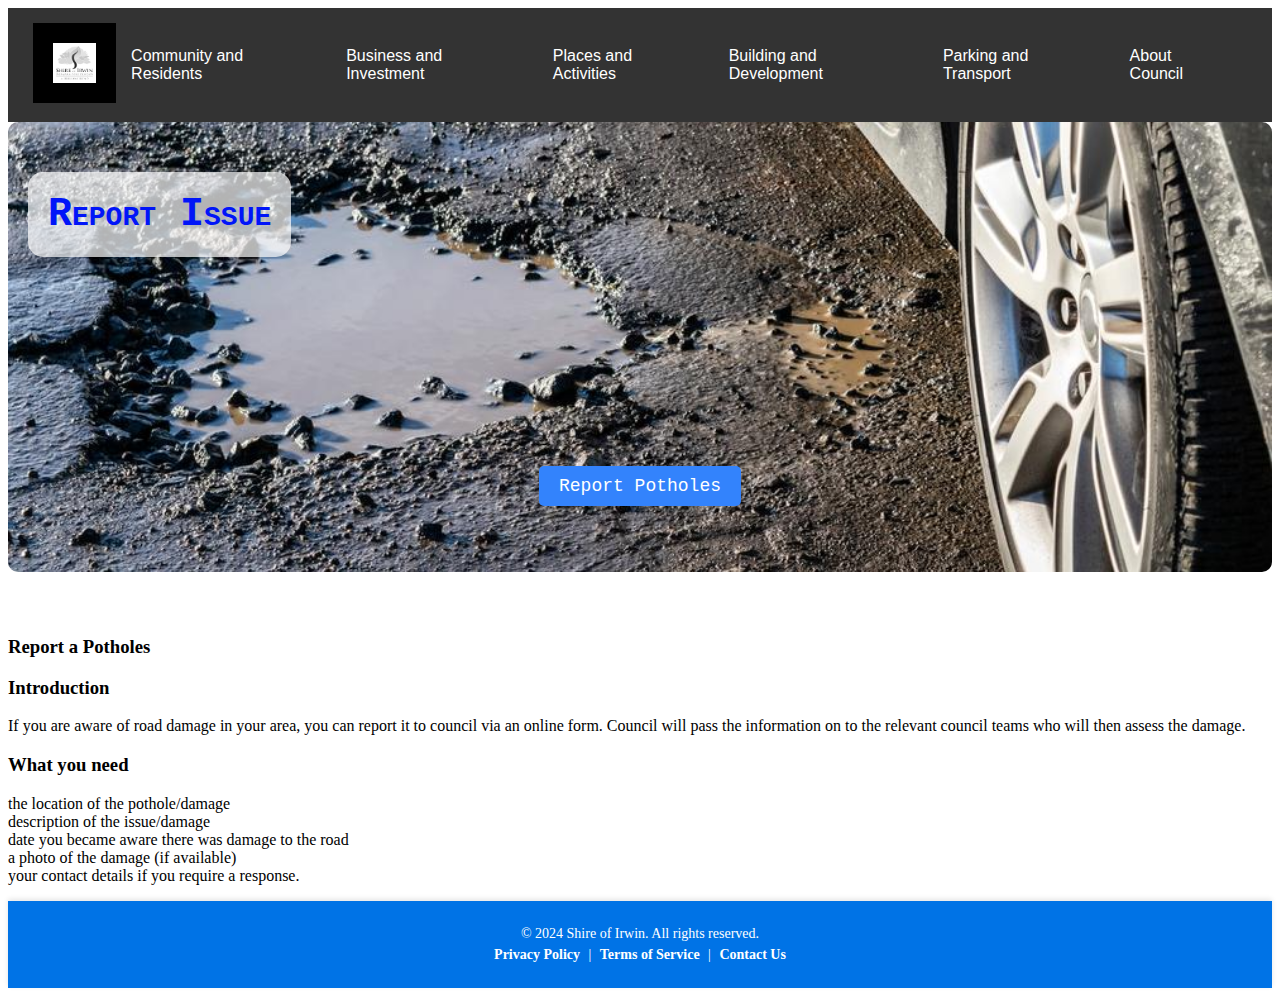
<file: roads_potholes.html>
<!DOCTYPE html>
<html lang="en">
<head>
    <meta charset="UTF-8">
    <meta name="viewport" content="width=device-width, initial-scale=1.0">
    <title>Community and Residents</title>
    <link rel="stylesheet" href="styles.css">
    <link rel="stylesheet" href="footer.css">
    <link rel="stylesheet" href="dropdown.css">
</head>
<body>
    <!-- Navigation Bar -->
    <nav class="navbar">
        <div class="logo">
            <a class="logo__link" href="Index.html">
                <img class="logo__image" src="Pictures/Logo.jpg" alt="Logo WA">
            </a>
        </div>
        <ul class="navlinks">
            <!-- Community and Residents -->
            <li class="dropdown">
                <a href="community.html">Community and Residents</a>
                <ul class="dropdown-menu">
                    <li><a href="roads_potholes.html">Report Issue</a>
                    <li><a href="Community and Residents/bins.html">Bins, Rubbish and Recycling</a></li>
                    <li><a href="Community and Residents/emergencies.html">Emergencies</a></li>
                    <li><a href="Community and Residents/libraries.html">Libraries</a></li>
                    <li><a href="registerpet.html">Pets and Other Animals</a></li>
                    <li><a href="Community and Residents/roads.html">Roads and Parking</a></li>
                    <li><a href="Community and Residents/health.html">Health and Wellbeing</a></li>
                    <li><a href="Community and Residents/environment.html">Environment and Sustainability</a></li>
                </ul>
            </li>

            <!-- Business and Investment -->
            <li class="dropdown">
                <a href="Business.html">Business and Investment</a>
                <ul class="dropdown-menu">
                    <li><a href="Business and investment/permits.html">Business Permits and Requirements</a></li>
                    <li><a href="Business and investment/resources.html">Business Resources</a></li>
                    <li><a href="Business and investment/events.html">Events and Support</a></li>
                    <li><a href="Business and investment/tenders.html">Tenders</a></li>
                </ul>
            </li>

            <!-- Places and Activities -->
            <li class="dropdown">
                <a href="Places.html">Places and Activities</a>
                <ul class="dropdown-menu">
                    <li><a href="Places and activities/festival.html">Festivals</a></li>
                    <li><a href="Places and activities/parks.html">Parks</a></li>
                    <li><a href="Places and activities/boating.html">Boating and Waterways</a></li>
                </ul>
            </li>

            <!-- Building and Development -->
            <li class="dropdown">
                <a href="Building.html">Building and Development</a>
                <ul class="dropdown-menu">
                    <li><a href="Building and Development/building_services.html">Building Services</a></li>
                    <li><a href="Building and Development/infrastructure.html">Infrastructure</a></li>
                    <li><a href="Building and Development/swimming.html">Swimming Pools and Spas</a></li>
                </ul>
            </li>

            <!-- Parking and Transport -->
            <li class="dropdown">
                <a href="Parking.html">Parking and Transport</a>
                <ul class="dropdown-menu">
                    <li><a href="Parking and Transport/parking_permits.html">Parking Permits</a></li>
                    <li><a href="Parking and Transport/parking_fines.html">Parking Fines</a></li>
                    <li><a href="Parking and Transport/where_to_park.html">Where to Park</a></li>
                    <li><a href="Parking and Transport/parking_rules.html">Parking Rules and Enforcement</a></li>
                </ul>
            </li>

            <!-- About Council -->
            <li class="dropdown">
                <a href="council.html">About Council</a>
                <ul class="dropdown-menu">
                    <li><a href="About Council/careers.html">Careers</a></li>
                    <li><a href="About Council/contact.html">Contact</a></li>
                    <li><a href="About Council/news.html">News and Media</a></li>
                    <li><a href="About Council/councilors.html">Councilors and Elections</a></li>
                </ul>
            </li>
        </ul>
    </nav>

    <!-- Main Content -->
    <div class="container">
        <img src="Pictures/pothole.jpg" alt="Melbourne City">
        <div class="title-subtitle">
            <div class="title"><h1>Report Issue</h1></div>
             </div>
        
        <div class="hyperlinks-container">
            

            <a href="#" onclick="return confirmRedirect('https://oic-vbcs-oic-vb-axetemueuybx.builder.me-dubai-1.ocp.oraclecloud.com/ic/builder/rt/Report_a_pothole_in_Yarra_Ranges_/live/webApps/reportpotholeform/')">
                Report Potholes
             </a>
             <script>
                function confirmRedirect(url) {
                   if (confirm("You are about to leave this site and go to the council Report pothole page. Do you wish to proceed?")) {
                       window.open(url, '_blank');
                       return false;
                   }
                   return false;
                }
                </script>   
        </div>
    </div>
        <h3>Report a Potholes</h3>
        <h3>Introduction</h3>
        <p>
            If you are aware of road damage in your area, you can report it to council via an online form. 
            
            Council will pass the information on to the relevant council teams who will then assess the damage.
        </p>
           <h3> What you need</h3>
           <li> the location of the pothole/damage</li>
            <li>description of the issue/damage</li>
            <li>date you became aware there was damage to the road</li>
            <li>a photo of the damage (if available)</li>
            <li>your contact details if you require a response.</li>
            <p>
                </p>
        
    <!-- Footer -->
    <footer>
        <div class="footer-container">
            <div class="footer-content">
                <p>&copy; 2024 Shire of Irwin. All rights reserved.</p>
                <p>
                    <a href="#privacy-policy">Privacy Policy</a> | 
                    <a href="#terms-of-service">Terms of Service</a> | 
                    <a href="#contact-us">Contact Us</a>
                </p>
            </div>
        </div>
    </footer>
</body>
</html>
</file>
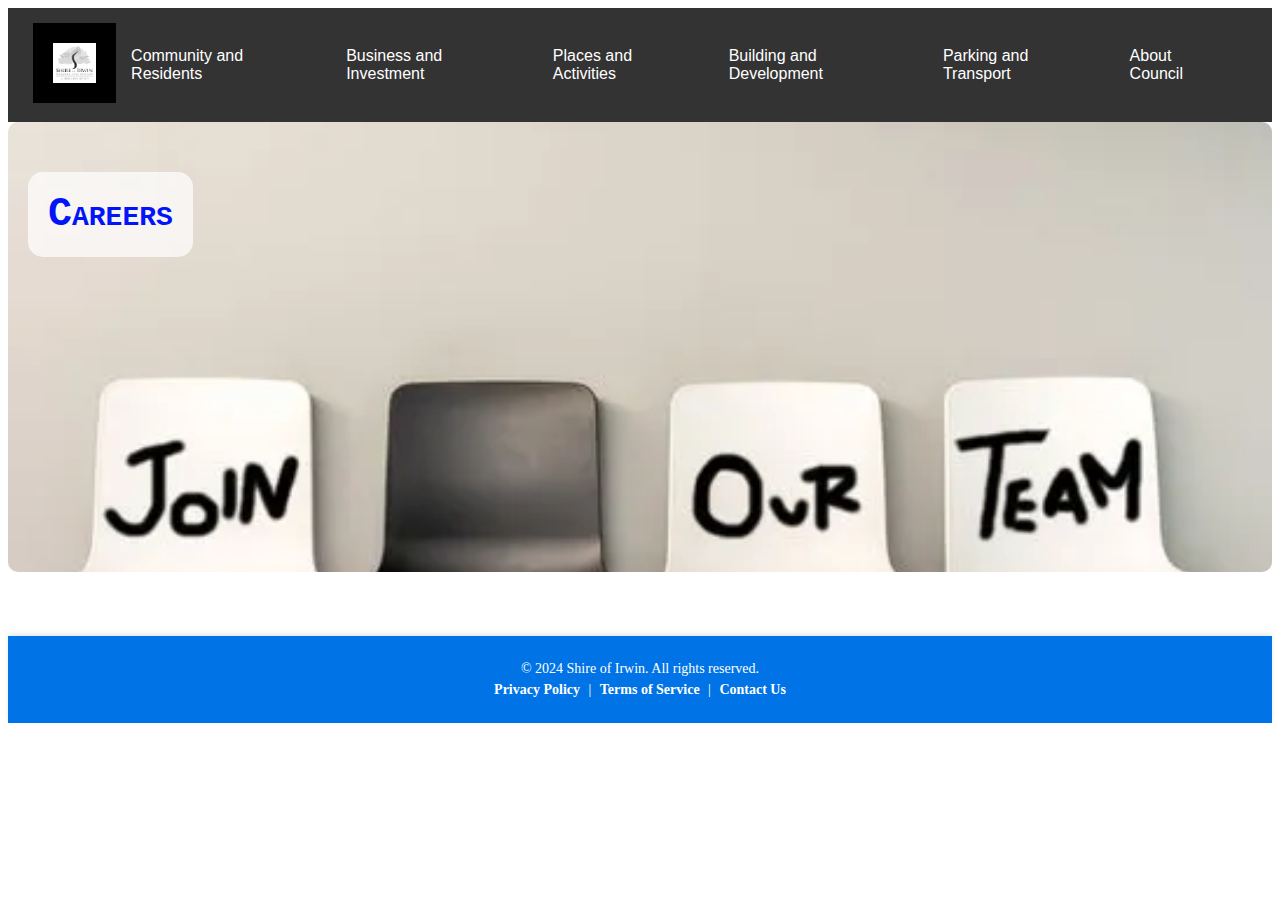
<file: About Council/careers.html>
<!DOCTYPE html>
<html lang="en">
<head>
    <meta charset="UTF-8">
    <meta name="viewport" content="width=device-width, initial-scale=1.0">
    <title>Career</title>
    <link rel="stylesheet" href="../styles.css">
    <link rel="stylesheet" href="../footer.css">
    <link rel="stylesheet" href="../dropdown.css">
</head>
<body>
    <!-- Navigation Bar -->
    <nav class="navbar">
        <div class="logo">
            <a class="logo__link" href="../Index.html">
                <img class="logo__image" src="../Pictures/Logo.jpg" alt="Logo WA">
            </a>
        </div>
        <ul class="navlinks">
            <!-- Community and Residents -->
            <li class="dropdown">
                <a href="../community.html">Community and Residents</a>
                <ul class="dropdown-menu">
                    <li><a href="../roads_potholes.html">Report Issue</a>
                    <li><a href="../Community and Residents/bins.html">Bins, Rubbish and Recycling</a></li>
                    <li><a href="../Community and Residents/emergencies.html">Emergencies</a></li>
                    <li><a href="../Community and Residents/libraries.html">Libraries</a></li>
                    <li><a href="../registerpet.html">Pets and Other Animals</a></li>
                    <li><a href="../Community and Residents/roads.html">Roads and Parking</a></li>
                    <li><a href="../Community and Residents/health.html">Health and Wellbeing</a></li>
                    <li><a href="../Community and Residents/environment.html">Environment and Sustainability</a></li>
                </ul>
            </li>

            <!-- Business and Investment -->
            <li class="dropdown">
                <a href="../Business.html">Business and Investment</a>
                <ul class="dropdown-menu">
                    <li><a href="../Business and investment/permits.html">Business Permits and Requirements</a></li>
                    <li><a href="../Business and investment/resources.html">Business Resources</a></li>
                    <li><a href="../Business and investment/events.html">Events and Support</a></li>
                    <li><a href="../Business and investment/tenders.html">Tenders</a></li>
                </ul>
            </li>

            <!-- Places and Activities -->
            <li class="dropdown">
                <a href="../Places.html">Places and Activities</a>
                <ul class="dropdown-menu">
                    <li><a href="../Places and activities/festival.html">Festivals</a></li>
                    <li><a href="../Places and activities/parks.html">Parks</a></li>
                    <li><a href="../Places and activities/boating.html">Boating and Waterways</a></li>
                </ul>
            </li>

            <!-- Building and Development -->
            <li class="dropdown">
                <a href="../Building.html">Building and Development</a>
                <ul class="dropdown-menu">
                    <li><a href="../Building and Development/building_services.html">Building Services</a></li>
                    <li><a href="../Building and Development/infrastructure.html">Infrastructure</a></li>
                    <li><a href="../Building and Development/swimming.html">Swimming Pools and Spas</a></li>
                </ul>
            </li>

            <!-- Parking and Transport -->
            <li class="dropdown">
                <a href="../Parking.html">Parking and Transport</a>
                <ul class="dropdown-menu">
                    <li><a href="../Parking and Transport/parking_permits.html">Parking Permits</a></li>
                    <li><a href="../Parking and Transport/parking_fines.html">Parking Fines</a></li>
                    <li><a href="../Parking and Transport/where_to_park.html">Where to Park</a></li>
                    <li><a href="../Parking and Transport/parking_rules.html">Parking Rules and Enforcement</a></li>
                </ul>
            </li>

            <!-- About Council -->
            <li class="dropdown">
                <a href="../council.html">About Council</a>
                <ul class="dropdown-menu">
                    <li><a href="careers.html">Careers</a></li>
                    <li><a href="contact.html">Contact</a></li>
                    <li><a href="news.html">News and Media</a></li>
                    <li><a href="councilors.html">Councilors and Elections</a></li>
                </ul>
            </li>
        </ul>
    </nav>

    <!-- Main Content -->
    <div class="container">
        <img src="Pictures/career.webp" alt="career">
        <div class="title-subtitle">
            <div class="title"><h1>Careers</h1></div>
             </div>
        
       
    </div>

    <!-- Footer -->
    <footer>
        <div class="footer-container">
            <div class="footer-content">
                <p>&copy; 2024 Shire of Irwin. All rights reserved.</p>
                <p>
                    <a href="#privacy-policy">Privacy Policy</a> | 
                    <a href="#terms-of-service">Terms of Service</a> | 
                    <a href="#contact-us">Contact Us</a>
                </p>
            </div>
        </div>
    </footer>
</body>
</html>
</file>
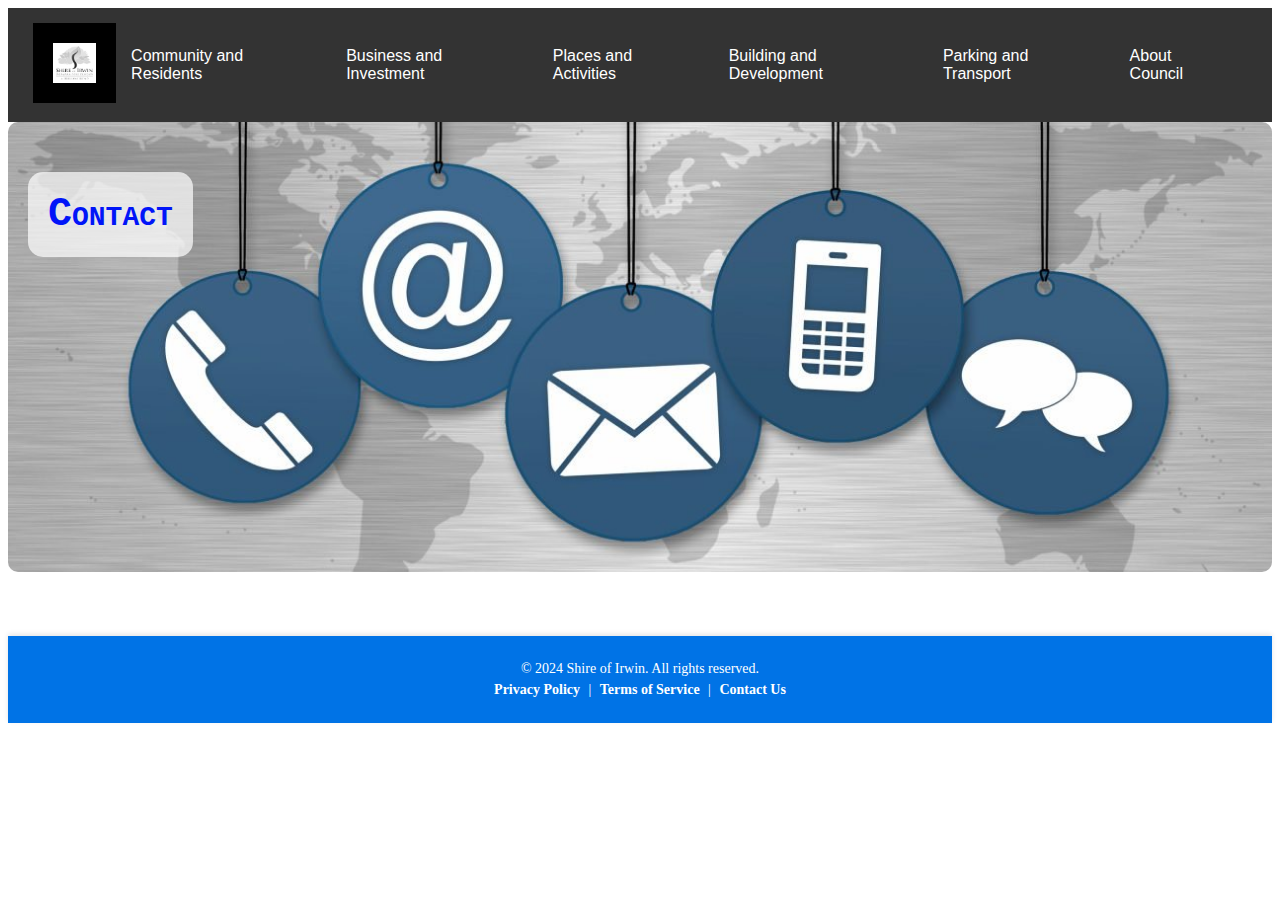
<file: About Council/contact.html>
<!DOCTYPE html>
<html lang="en">
<head>
    <meta charset="UTF-8">
    <meta name="viewport" content="width=device-width, initial-scale=1.0">
    <title>contact</title>
    <link rel="stylesheet" href="../styles.css">
    <link rel="stylesheet" href="../footer.css">
    <link rel="stylesheet" href="../dropdown.css">
</head>
<body>
    <!-- Navigation Bar -->
    <nav class="navbar">
        <div class="logo">
            <a class="logo__link" href="../Index.html">
                <img class="logo__image" src="../Pictures/Logo.jpg" alt="Logo WA">
            </a>
        </div>
        <ul class="navlinks">
            <!-- Community and Residents -->
            <li class="dropdown">
                <a href="../community.html">Community and Residents</a>
                <ul class="dropdown-menu">
                    <li><a href="../roads_potholes.html">Report Issue</a>
                    <li><a href="../Community and Residents/bins.html">Bins, Rubbish and Recycling</a></li>
                    <li><a href="../Community and Residents/emergencies.html">Emergencies</a></li>
                    <li><a href="../Community and Residents/libraries.html">Libraries</a></li>
                    <li><a href="../registerpet.html">Pets and Other Animals</a></li>
                    <li><a href="../Community and Residents/roads.html">Roads and Parking</a></li>
                    <li><a href="../Community and Residents/health.html">Health and Wellbeing</a></li>
                    <li><a href="../Community and Residents/environment.html">Environment and Sustainability</a></li>
                </ul>
            </li>

            <!-- Business and Investment -->
            <li class="dropdown">
                <a href="../Business.html">Business and Investment</a>
                <ul class="dropdown-menu">
                    <li><a href="../Business and investment/permits.html">Business Permits and Requirements</a></li>
                    <li><a href="../Business and investment/resources.html">Business Resources</a></li>
                    <li><a href="../Business and investment/events.html">Events and Support</a></li>
                    <li><a href="../Business and investment/tenders.html">Tenders</a></li>
                </ul>
            </li>

            <!-- Places and Activities -->
            <li class="dropdown">
                <a href="../Places.html">Places and Activities</a>
                <ul class="dropdown-menu">
                    <li><a href="../Places and activities/festival.html">Festivals</a></li>
                    <li><a href="../Places and activities/parks.html">Parks</a></li>
                    <li><a href="../Places and activities/boating.html">Boating and Waterways</a></li>
                </ul>
            </li>

            <!-- Building and Development -->
            <li class="dropdown">
                <a href="../Building.html">Building and Development</a>
                <ul class="dropdown-menu">
                    <li><a href="../Building and Development/building_services.html">Building Services</a></li>
                    <li><a href="../Building and Development/infrastructure.html">Infrastructure</a></li>
                    <li><a href="../Building and Development/swimming.html">Swimming Pools and Spas</a></li>
                </ul>
            </li>

            <!-- Parking and Transport -->
            <li class="dropdown">
                <a href="../Parking.html">Parking and Transport</a>
                <ul class="dropdown-menu">
                    <li><a href="../Parking and Transport/parking_permits.html">Parking Permits</a></li>
                    <li><a href="../Parking and Transport/parking_fines.html">Parking Fines</a></li>
                    <li><a href="../Parking and Transport/where_to_park.html">Where to Park</a></li>
                    <li><a href="../Parking and Transport/parking_rules.html">Parking Rules and Enforcement</a></li>
                </ul>
            </li>

            <!-- About Council -->
            <li class="dropdown">
                <a href="../council.html">About Council</a>
                <ul class="dropdown-menu">
                    <li><a href="careers.html">Careers</a></li>
                    <li><a href="contact.html">Contact</a></li>
                    <li><a href="news.html">News and Media</a></li>
                    <li><a href="councilors.html">Councilors and Elections</a></li>
                </ul>
            </li>
        </ul>
    </nav>

    <!-- Main Content -->
    <div class="container">
        <img src="Pictures/contact.jpg" alt="contact">
        <div class="title-subtitle">
            <div class="title"><h1>Contact</h1></div>
             </div>
        
       
    </div>

    <!-- Footer -->
    <footer>
        <div class="footer-container">
            <div class="footer-content">
                <p>&copy; 2024 Shire of Irwin. All rights reserved.</p>
                <p>
                    <a href="#privacy-policy">Privacy Policy</a> | 
                    <a href="#terms-of-service">Terms of Service</a> | 
                    <a href="#contact-us">Contact Us</a>
                </p>
            </div>
        </div>
    </footer>
</body>
</html>
</file>
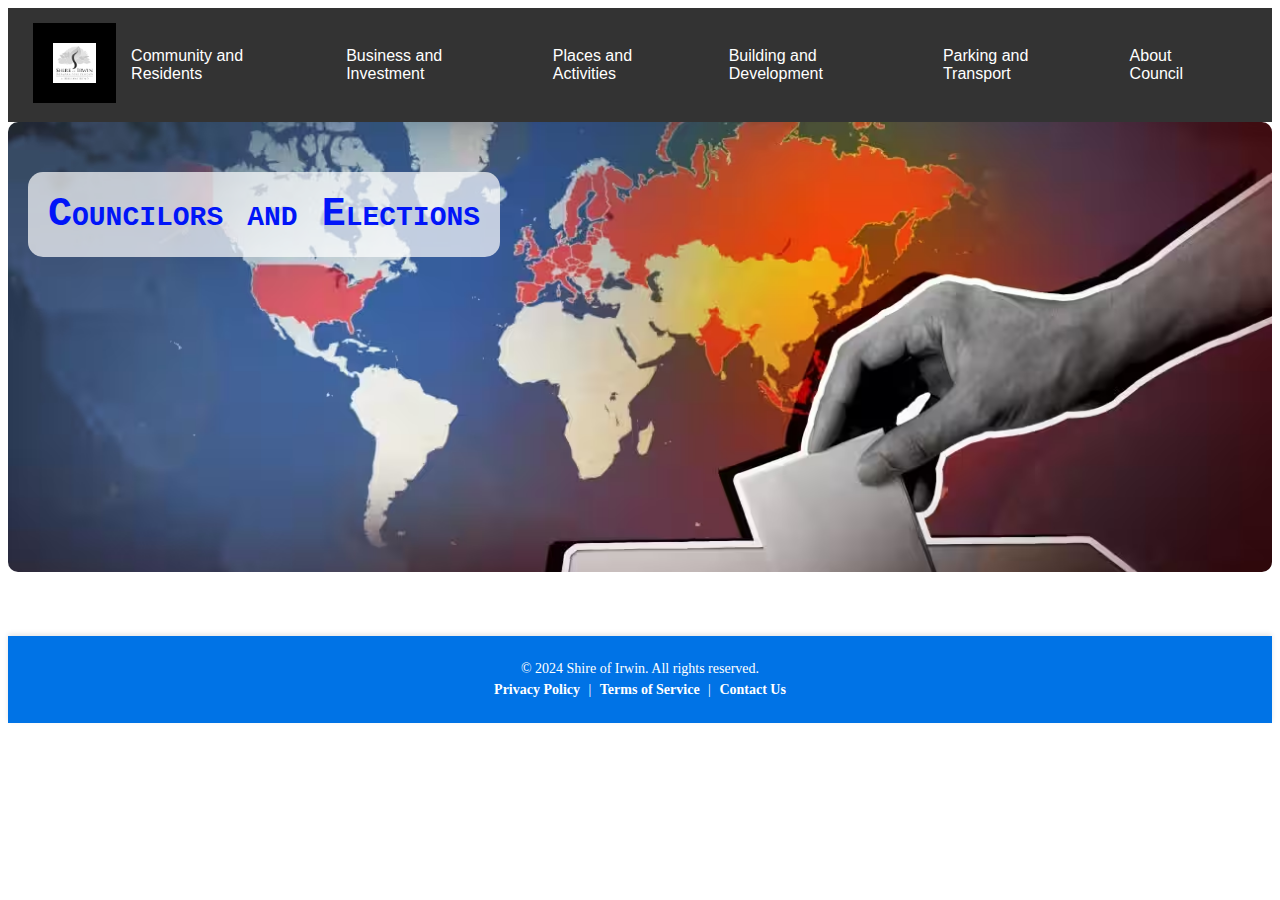
<file: About Council/councilors.html>
<!DOCTYPE html>
<html lang="en">
<head>
    <meta charset="UTF-8">
    <meta name="viewport" content="width=device-width, initial-scale=1.0">
    <title>Councilors and Elections</title>
    <link rel="stylesheet" href="../styles.css">
    <link rel="stylesheet" href="../footer.css">
    <link rel="stylesheet" href="../dropdown.css">
</head>
<body>
    <!-- Navigation Bar -->
    <nav class="navbar">
        <div class="logo">
            <a class="logo__link" href="../Index.html">
                <img class="logo__image" src="../Pictures/Logo.jpg" alt="Logo WA">
            </a>
        </div>
        <ul class="navlinks">
            <!-- Community and Residents -->
            <li class="dropdown">
                <a href="../community.html">Community and Residents</a>
                <ul class="dropdown-menu">
                    <li><a href="../roads_potholes.html">Report Issue</a>
                    <li><a href="../Community and Residents/bins.html">Bins, Rubbish and Recycling</a></li>
                    <li><a href="../Community and Residents/emergencies.html">Emergencies</a></li>
                    <li><a href="../Community and Residents/libraries.html">Libraries</a></li>
                    <li><a href="../registerpet.html">Pets and Other Animals</a></li>
                    <li><a href="../Community and Residents/roads.html">Roads and Parking</a></li>
                    <li><a href="../Community and Residents/health.html">Health and Wellbeing</a></li>
                    <li><a href="../Community and Residents/environment.html">Environment and Sustainability</a></li>
                </ul>
            </li>

            <!-- Business and Investment -->
            <li class="dropdown">
                <a href="../Business.html">Business and Investment</a>
                <ul class="dropdown-menu">
                    <li><a href="../Business and investment/permits.html">Business Permits and Requirements</a></li>
                    <li><a href="../Business and investment/resources.html">Business Resources</a></li>
                    <li><a href="../Business and investment/events.html">Events and Support</a></li>
                    <li><a href="../Business and investment/tenders.html">Tenders</a></li>
                </ul>
            </li>

            <!-- Places and Activities -->
            <li class="dropdown">
                <a href="../Places.html">Places and Activities</a>
                <ul class="dropdown-menu">
                    <li><a href="../Places and activities/festival.html">Festivals</a></li>
                    <li><a href="../Places and activities/parks.html">Parks</a></li>
                    <li><a href="../Places and activities/boating.html">Boating and Waterways</a></li>
                </ul>
            </li>

            <!-- Building and Development -->
            <li class="dropdown">
                <a href="../Building.html">Building and Development</a>
                <ul class="dropdown-menu">
                    <li><a href="../Building and Development/building_services.html">Building Services</a></li>
                    <li><a href="../Building and Development/infrastructure.html">Infrastructure</a></li>
                    <li><a href="../Building and Development/swimming.html">Swimming Pools and Spas</a></li>
                </ul>
            </li>

            <!-- Parking and Transport -->
            <li class="dropdown">
                <a href="../Parking.html">Parking and Transport</a>
                <ul class="dropdown-menu">
                    <li><a href="../Parking and Transport/parking_permits.html">Parking Permits</a></li>
                    <li><a href="../Parking and Transport/parking_fines.html">Parking Fines</a></li>
                    <li><a href="../Parking and Transport/where_to_park.html">Where to Park</a></li>
                    <li><a href="../Parking and Transport/parking_rules.html">Parking Rules and Enforcement</a></li>
                </ul>
            </li>

            <!-- About Council -->
            <li class="dropdown">
                <a href="../council.html">About Council</a>
                <ul class="dropdown-menu">
                    <li><a href="careers.html">Careers</a></li>
                    <li><a href="contact.html">Contact</a></li>
                    <li><a href="news.html">News and Media</a></li>
                    <li><a href="councilors.html">Councilors and Elections</a></li>
                </ul>
            </li>
        </ul>
    </nav>

    <!-- Main Content -->
    <div class="container">
        <img src="Pictures/election.avif" alt="election">
        <div class="title-subtitle">
            <div class="title"><h1>Councilors and Elections</h1></div>
             </div>
        
       
    </div>

    <!-- Footer -->
    <footer>
        <div class="footer-container">
            <div class="footer-content">
                <p>&copy; 2024 Shire of Irwin. All rights reserved.</p>
                <p>
                    <a href="#privacy-policy">Privacy Policy</a> | 
                    <a href="#terms-of-service">Terms of Service</a> | 
                    <a href="#contact-us">Contact Us</a>
                </p>
            </div>
        </div>
    </footer>
</body>
</html>
</file>
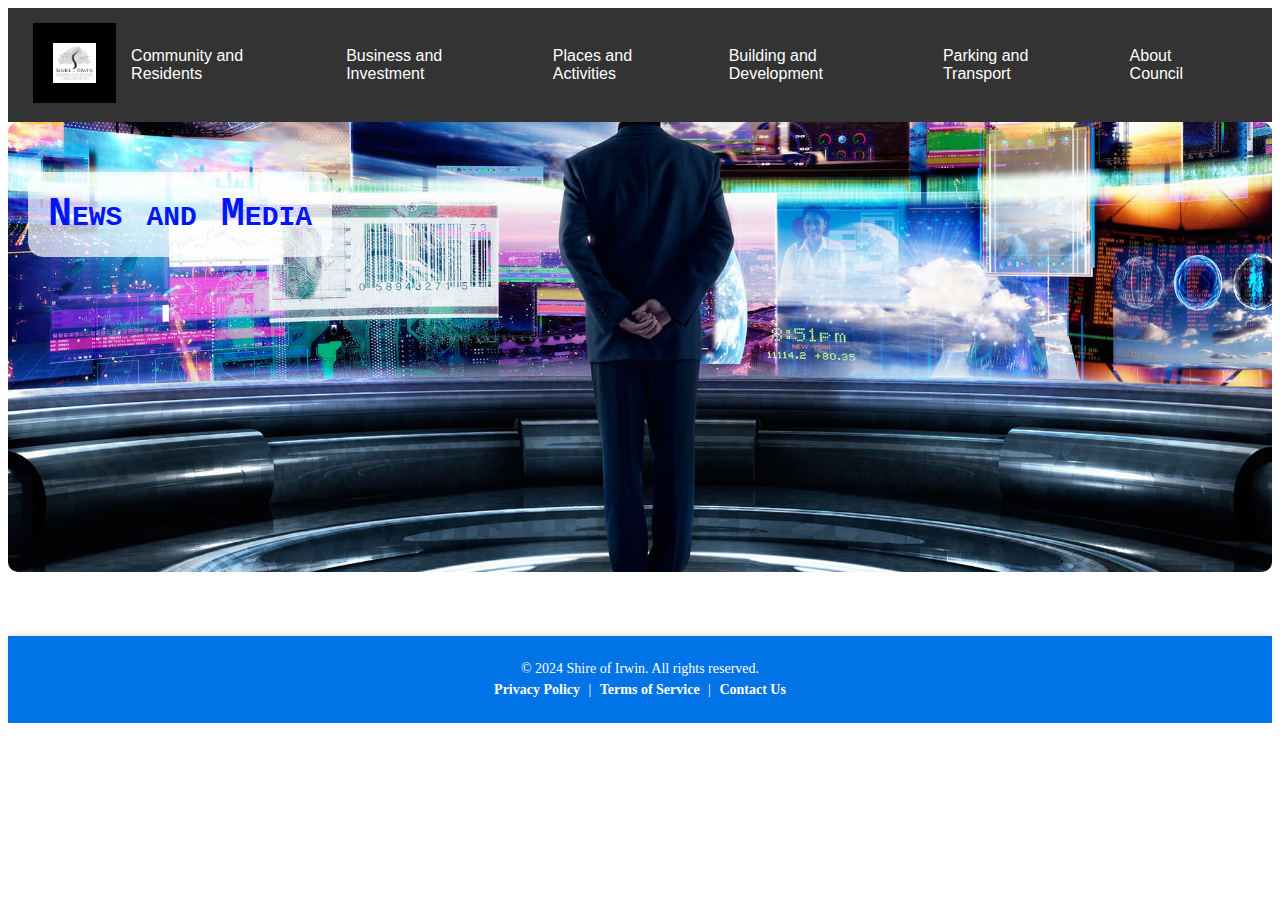
<file: About Council/news.html>
<!DOCTYPE html>
<html lang="en">
<head>
    <meta charset="UTF-8">
    <meta name="viewport" content="width=device-width, initial-scale=1.0">
    <title>News</title>
    <link rel="stylesheet" href="../styles.css">
    <link rel="stylesheet" href="../footer.css">
    <link rel="stylesheet" href="../dropdown.css">
</head>
<body>
    <!-- Navigation Bar -->
    <nav class="navbar">
        <div class="logo">
            <a class="logo__link" href="../Index.html">
                <img class="logo__image" src="../Pictures/Logo.jpg" alt="Logo WA">
            </a>
        </div>
        <ul class="navlinks">
            <!-- Community and Residents -->
            <li class="dropdown">
                <a href="../community.html">Community and Residents</a>
                <ul class="dropdown-menu">
                    <li><a href="../roads_potholes.html">Report Issue</a>
                    <li><a href="../Community and Residents/bins.html">Bins, Rubbish and Recycling</a></li>
                    <li><a href="../Community and Residents/emergencies.html">Emergencies</a></li>
                    <li><a href="../Community and Residents/libraries.html">Libraries</a></li>
                    <li><a href="../registerpet.html">Pets and Other Animals</a></li>
                    <li><a href="../Community and Residents/roads.html">Roads and Parking</a></li>
                    <li><a href="../Community and Residents/health.html">Health and Wellbeing</a></li>
                    <li><a href="../Community and Residents/environment.html">Environment and Sustainability</a></li>
                </ul>
            </li>

            <!-- Business and Investment -->
            <li class="dropdown">
                <a href="../Business.html">Business and Investment</a>
                <ul class="dropdown-menu">
                    <li><a href="../Business and investment/permits.html">Business Permits and Requirements</a></li>
                    <li><a href="../Business and investment/resources.html">Business Resources</a></li>
                    <li><a href="../Business and investment/events.html">Events and Support</a></li>
                    <li><a href="../Business and investment/tenders.html">Tenders</a></li>
                </ul>
            </li>

            <!-- Places and Activities -->
            <li class="dropdown">
                <a href="../Places.html">Places and Activities</a>
                <ul class="dropdown-menu">
                    <li><a href="../Places and activities/festival.html">Festivals</a></li>
                    <li><a href="../Places and activities/parks.html">Parks</a></li>
                    <li><a href="../Places and activities/boating.html">Boating and Waterways</a></li>
                </ul>
            </li>

            <!-- Building and Development -->
            <li class="dropdown">
                <a href="../Building.html">Building and Development</a>
                <ul class="dropdown-menu">
                    <li><a href="../Building and Development/building_services.html">Building Services</a></li>
                    <li><a href="../Building and Development/infrastructure.html">Infrastructure</a></li>
                    <li><a href="../Building and Development/swimming.html">Swimming Pools and Spas</a></li>
                </ul>
            </li>

            <!-- Parking and Transport -->
            <li class="dropdown">
                <a href="../Parking.html">Parking and Transport</a>
                <ul class="dropdown-menu">
                    <li><a href="../Parking and Transport/parking_permits.html">Parking Permits</a></li>
                    <li><a href="../Parking and Transport/parking_fines.html">Parking Fines</a></li>
                    <li><a href="../Parking and Transport/where_to_park.html">Where to Park</a></li>
                    <li><a href="../Parking and Transport/parking_rules.html">Parking Rules and Enforcement</a></li>
                </ul>
            </li>

            <!-- About Council -->
            <li class="dropdown">
                <a href="../council.html">About Council</a>
                <ul class="dropdown-menu">
                    <li><a href="careers.html">Careers</a></li>
                    <li><a href="contact.html">Contact</a></li>
                    <li><a href="news.html">News and Media</a></li>
                    <li><a href="councilors.html">Councilors and Elections</a></li>
                </ul>
            </li>
        </ul>
    </nav>

    <!-- Main Content -->
    <div class="container">
        <img src="Pictures/news.jpg" alt="News">
        <div class="title-subtitle">
            <div class="title"><h1>News and Media</h1></div>
             </div>
        
       
    </div>

    <!-- Footer -->
    <footer>
        <div class="footer-container">
            <div class="footer-content">
                <p>&copy; 2024 Shire of Irwin. All rights reserved.</p>
                <p>
                    <a href="#privacy-policy">Privacy Policy</a> | 
                    <a href="#terms-of-service">Terms of Service</a> | 
                    <a href="#contact-us">Contact Us</a>
                </p>
            </div>
        </div>
    </footer>
</body>
</html>
</file>
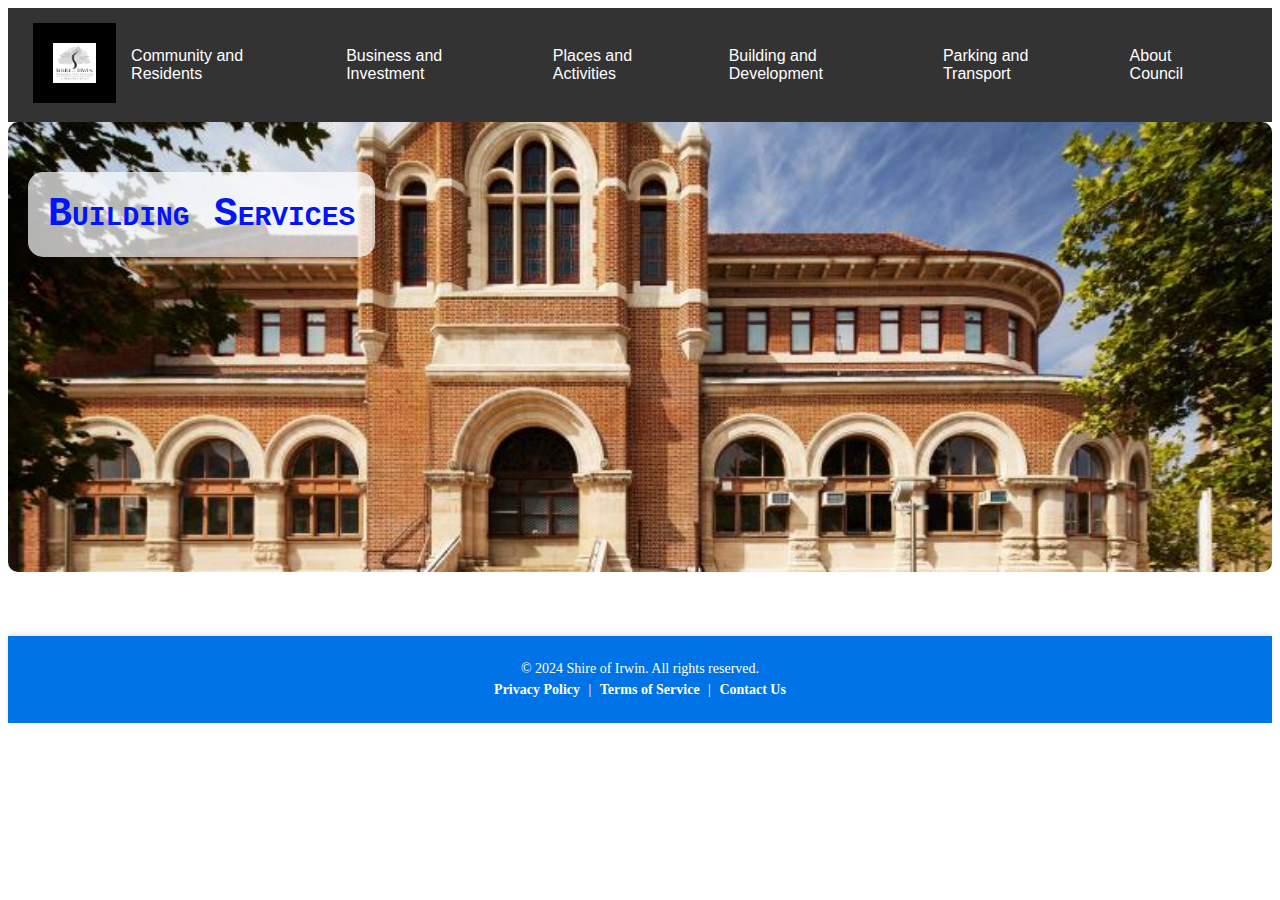
<file: Building and Development/building_services.html>
<!DOCTYPE html>
<html lang="en">
<head>
    <meta charset="UTF-8">
    <meta name="viewport" content="width=device-width, initial-scale=1.0">
    <title>building_services</title>
    <link rel="stylesheet" href="../styles.css">
    <link rel="stylesheet" href="../footer.css">
    <link rel="stylesheet" href="../dropdown.css">
</head>
<body>
    <!-- Navigation Bar -->
    <nav class="navbar">
        <div class="logo">
            <a class="logo__link" href="../Index.html">
                <img class="logo__image" src="../Pictures/Logo.jpg" alt="Logo WA">
            </a>
        </div>
        <ul class="navlinks">
            <!-- Community and Residents -->
            <li class="dropdown">
                <a href="../community.html">Community and Residents</a>
                <ul class="dropdown-menu">
                    <li><a href="../roads_potholes.html">Report Issue</a>
                    <li><a href="../Community and Residents/bins.html">Bins, Rubbish and Recycling</a></li>
                    <li><a href="../Community and Residents/emergencies.html">Emergencies</a></li>
                    <li><a href="../Community and Residents/libraries.html">Libraries</a></li>
                    <li><a href="../registerpet.html">Pets and Other Animals</a></li>
                    <li><a href="../Community and Residents/roads.html">Roads and Parking</a></li>
                    <li><a href="../Community and Residents/health.html">Health and Wellbeing</a></li>
                    <li><a href="../Community and Residents/environment.html">Environment and Sustainability</a></li>
                </ul>
            </li>

            <!-- Business and Investment -->
            <li class="dropdown">
                <a href="../Business.html">Business and Investment</a>
                <ul class="dropdown-menu">
                    <li><a href="../Business and investment/permits.html">Business Permits and Requirements</a></li>
                    <li><a href="../Business and investment/resources.html">Business Resources</a></li>
                    <li><a href="../Business and investment/events.html">Events and Support</a></li>
                    <li><a href="../Business and investment/tenders.html">Tenders</a></li>
                </ul>
            </li>

            <!-- Places and Activities -->
            <li class="dropdown">
                <a href="../Places.html">Places and Activities</a>
                <ul class="dropdown-menu">
                    <li><a href="../Places and activities/festival.html">Festivals</a></li>
                    <li><a href="../Places and activities/parks.html">Parks</a></li>
                    <li><a href="../Places and activities/boating.html">Boating and Waterways</a></li>
                </ul>
            </li>

            <!-- Building and Development -->
            <li class="dropdown">
                <a href="../Building.html">Building and Development</a>
                <ul class="dropdown-menu">
                    <li><a href="building_services.html">Building Services</a></li>
                    <li><a href="infrastructure.html">Infrastructure</a></li>
                    <li><a href="swimming.html">Swimming Pools and Spas</a></li>
                </ul>
            </li>

            <!-- Parking and Transport -->
            <li class="dropdown">
                <a href="../Parking.html">Parking and Transport</a>
                <ul class="dropdown-menu">
                    <li><a href="../Parking and Transport/parking_permits.html">Parking Permits</a></li>
                    <li><a href="../Parking and Transport/parking_fines.html">Parking Fines</a></li>
                    <li><a href="../Parking and Transport/where_to_park.html">Where to Park</a></li>
                    <li><a href="../Parking and Transport/parking_rules.html">Parking Rules and Enforcement</a></li>
                </ul>
            </li>

            <!-- About Council -->
            <li class="dropdown">
                <a href="../council.html">About Council</a>
                <ul class="dropdown-menu">
                    <li><a href="../About Council/careers.html">Careers</a></li>
                    <li><a href="../About Council/contact.html">Contact</a></li>
                    <li><a href="../About Council/news.html">News and Media</a></li>
                    <li><a href="../About Council/councilors.html">Councilors and Elections</a></li>
                </ul>
            </li>
        </ul>
    </nav>

    <!-- Main Content -->
    <div class="container">
        <img src="Pictures/building.jpg" alt="building">
        <div class="title-subtitle">
            <div class="title"><h1>Building Services</h1></div>
             </div>
        
       
    </div>

    <!-- Footer -->
    <footer>
        <div class="footer-container">
            <div class="footer-content">
                <p>&copy; 2024 Shire of Irwin. All rights reserved.</p>
                <p>
                    <a href="#privacy-policy">Privacy Policy</a> | 
                    <a href="#terms-of-service">Terms of Service</a> | 
                    <a href="#contact-us">Contact Us</a>
                </p>
            </div>
        </div>
    </footer>
</body>
</html>
</file>
<file: styles.css>
.navbar img{
    height: 40px;
    width:fit-content;
    outline: none;
    margin:5px;
    padding:20px;
    object-fit:fill;
    background-color:#000000;
    

}
/* Container Styles */
.container {
    position: relative;
    text-align: center;
    color: rgb(26, 26, 26);
    margin-bottom: 60px;
}

.container img {
    height: 450px;
    width: 100%;
    object-fit: cover;
    border-radius: 10px;
}

.title-subtitle {
    position: absolute;
    top: 50px;
    left: 20px;
    font-family: 'Courier New', Courier, monospace;
    font-variant: small-caps;
    color: rgb(1, 21, 248);
    background-color: rgba(255, 255, 255, 0.7);
    padding: 20px;
    border-radius: 15px;
}
.container2{
    width: 50%;
    height: 300px;
    position:relative;
    Bottom: 50px;
    left:100px;
    font-family: 'Courier New', Courier, monospace;
    font-variant: small-caps;
    color: rgb(0, 0, 0);
    background-color: rgba(255, 255, 255, 0.7);
    border-radius: 15px;
}

.title h1 {
    font-size: 40px;
    font-weight: bolder;
    margin: 0;
}

.subtitle h6 {
    font-size: 24px;
    margin: 10px 0 0;
}

.hyperlinks-container {
    position: absolute;
    bottom: 60px;
    left: 50%;
    transform: translateX(-50%);
    font-family: 'Courier New', Courier, monospace;
    font-size: 18px;
}

.hyperlinks-container a {
    margin: 10px;
    display: inline-block;
    padding: 10px 20px;
    background-color: #3383fc;
    color: white;
    text-decoration: none;
    border-radius: 5px;
}

.hyperlinks-container a:hover {
    background-color: #0d00ff;
}
</file>
<file: footer.css>
footer {
    background-color: #0073e6; 
     color: #ffffff;
    padding: 20px 0;
    text-align: center;
    box-shadow: 0 -2px 5px rgba(0, 0, 0, 0.1); 
}


.footer-container {
    max-width: 1200px;
    margin: 0 auto;
    padding: 0 20px;
}

.footer-content p {
    margin: 5px 0;
    font-size: 14px;
}


.footer-content a {
    color: #ffffff;
    text-decoration: none;
    font-weight: bold;
    margin: 0 5px;
    transition: color 0.3s ease;
}

.footer-content a:hover {
    color: #ffd700; 


@media (max-width: 600px) {
    .footer-content p {
        font-size: 12px;
    }
}
}
</file>
<file: dropdown.css>
/* Navbar */
.navbar {
    display: flex;
    align-items: center;
    justify-content: space-between;
    background-color: #333;
    padding: 10px 20px;
    position: relative; /* Ensure the navbar is positioned relative */
    z-index: 100; /* Ensure it has a higher stacking context */
    font-family: 'Arial', sans-serif;

}

.navlinks {
    list-style: none;
    display: flex;
    margin: 0;
    padding: 0;
}

.navlinks li {
    position: relative; /* Ensure dropdown is positioned relative to this element */
    margin-right: 20px;
}

.navlinks a {
    text-decoration: none;
    color: white;
    padding: 10px;
    display: block;
}

.navlinks a:hover {
    background-color: #575757;
}

/* Dropdown Menu */
.dropdown-menu {
    display: none;
    position: absolute; /* Absolute positioning to appear over other content */
    top: 100%; /* Position dropdown right below the parent link */
    left: 0;
    background-color: #444;
    list-style: none;
    margin: 0;
    padding: 0;
    z-index: 1000; /* Ensure dropdown is on top of other content */
    box-shadow: 0px 4px 6px rgba(0, 0, 0, 0.2); /* Optional: add shadow for better visibility */
}

.dropdown-menu li a {
    padding: 10px 20px;
    white-space: nowrap;
    color: white;
}

.dropdown-menu li a:hover {
    background-color: #575757;
}

/* Show dropdown on hover */
.dropdown:hover .dropdown-menu {
    display: block;
}
</file>
<file: table.css>
table {
    width: 100%;
    border-collapse: collapse;
    margin: 20px 0;
    background-color: #ffffff;
    border: 1px solid #ddd;
}

th {
    background-color: #f0f0f0;
    color: #333;
    font-weight: bold;
    padding: 12px;
    text-align: center;
    font-size: 16px;
    border: 1px solid #ddd;
}

td {
    padding: 12px;
    color: #333;
    font-size: 14px;
    text-align: center;
    border: 1px solid #ddd;
}


tr:hover {
    background-color: #f9f9f9;
}

table caption {
    caption-side: top;
    font-weight: bold;
    font-size: 18px;
    margin-bottom: 10px;
    color: #444;
}

table {
    box-shadow: 0 2px 4px rgba(0, 0, 0, 0.1);
    border-radius: 8px;
    overflow: hidden;
}
</file>
